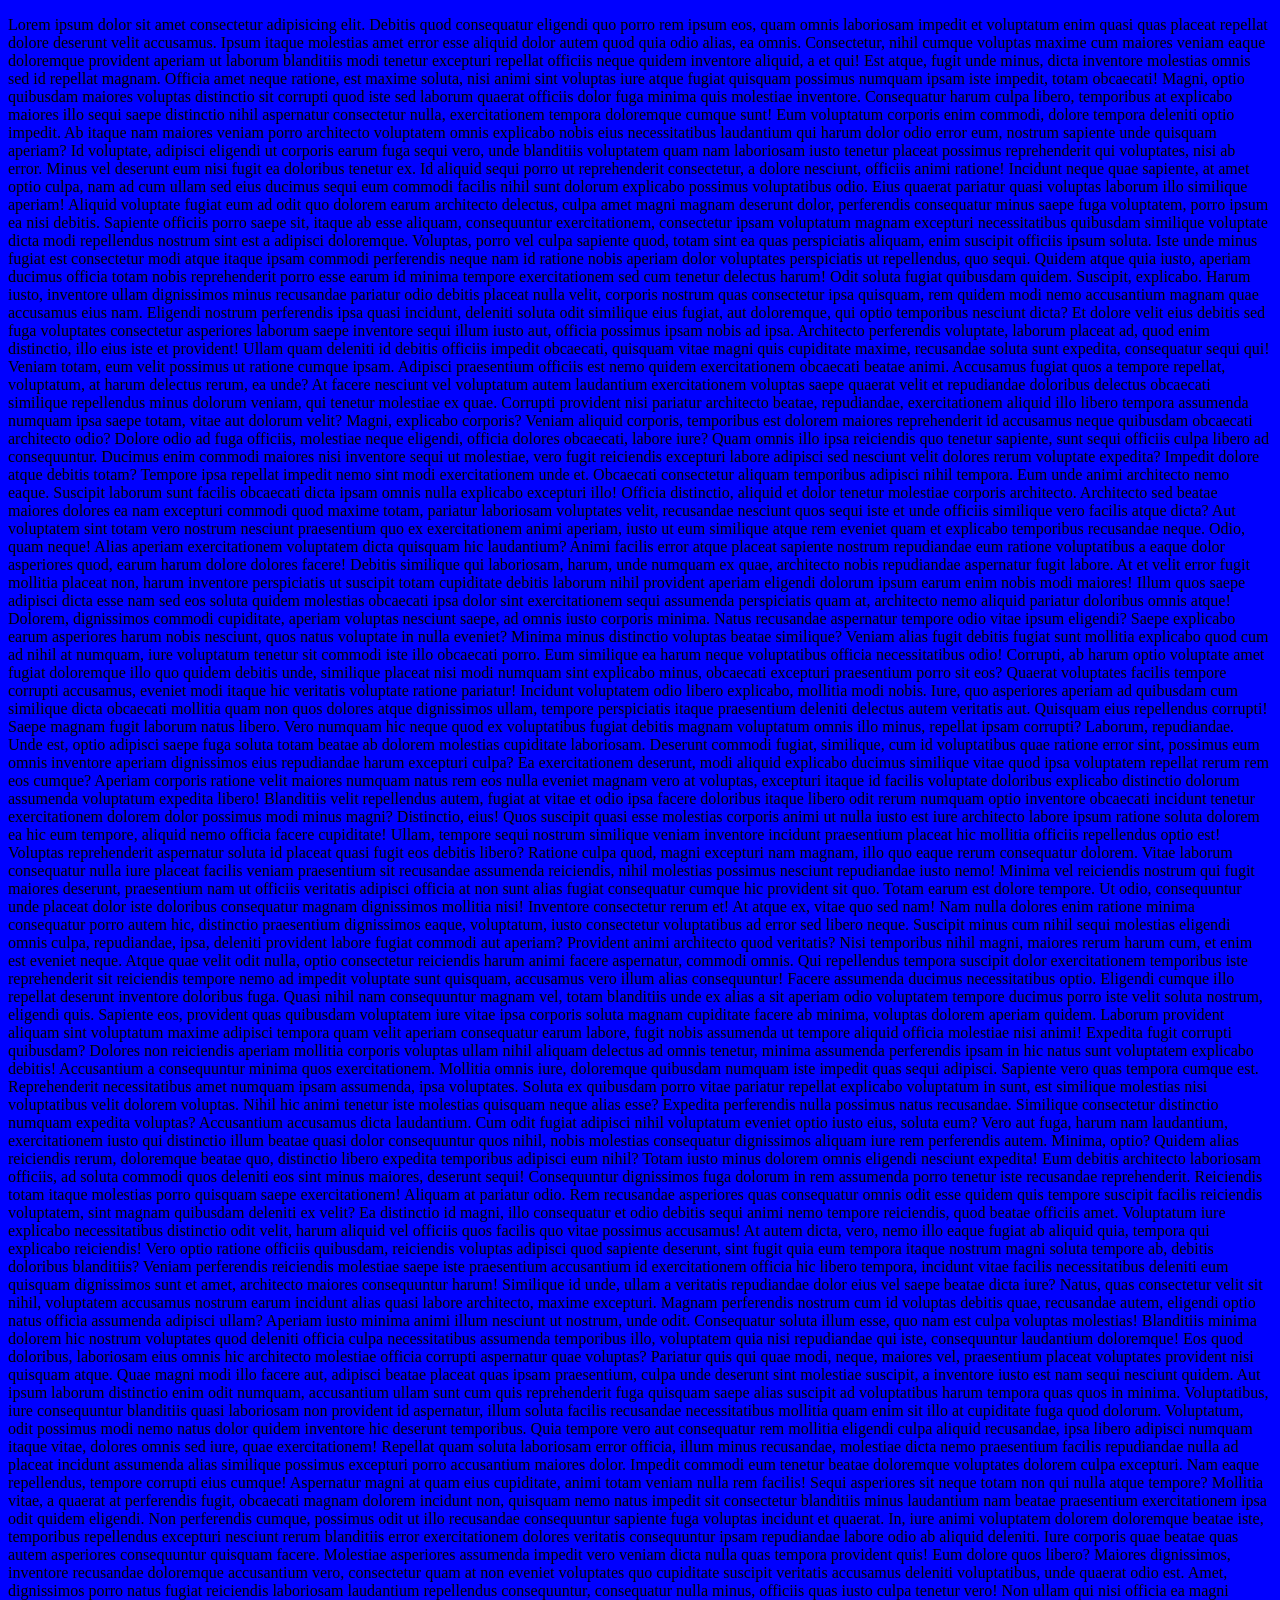
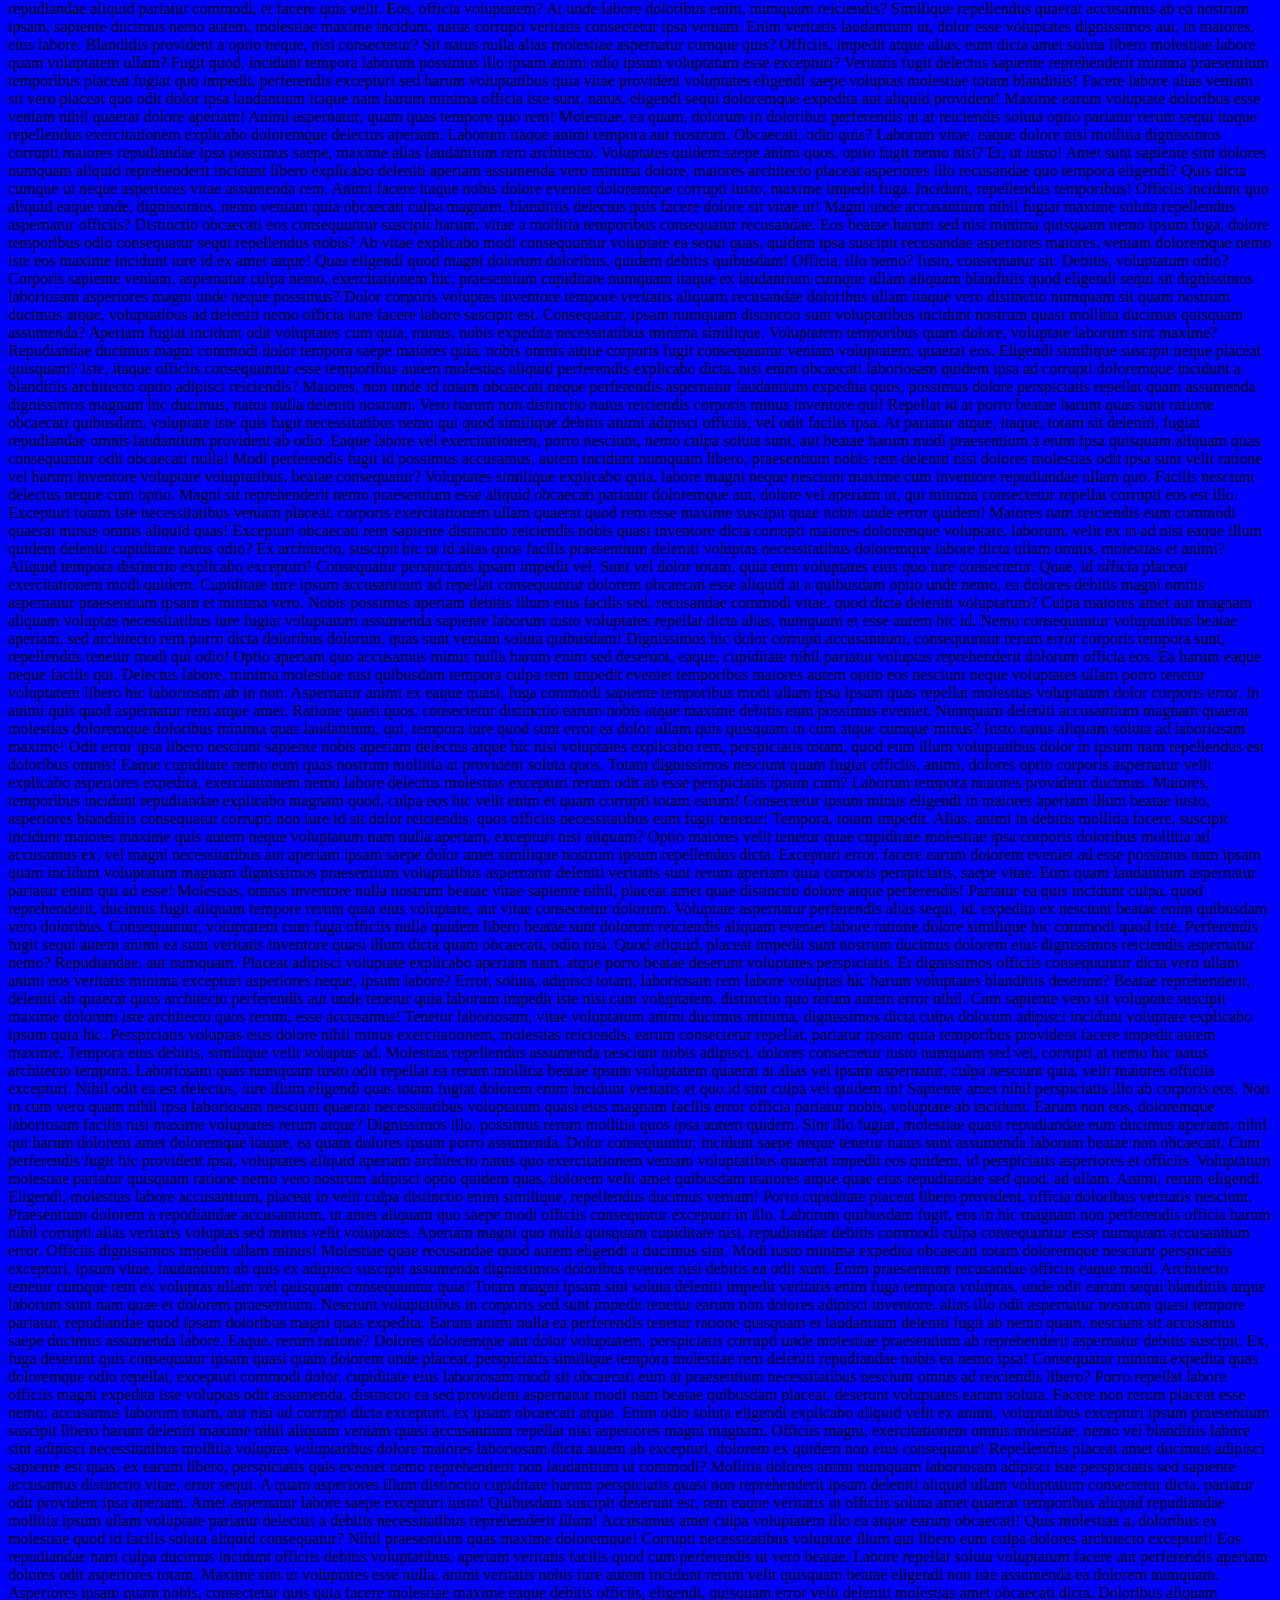
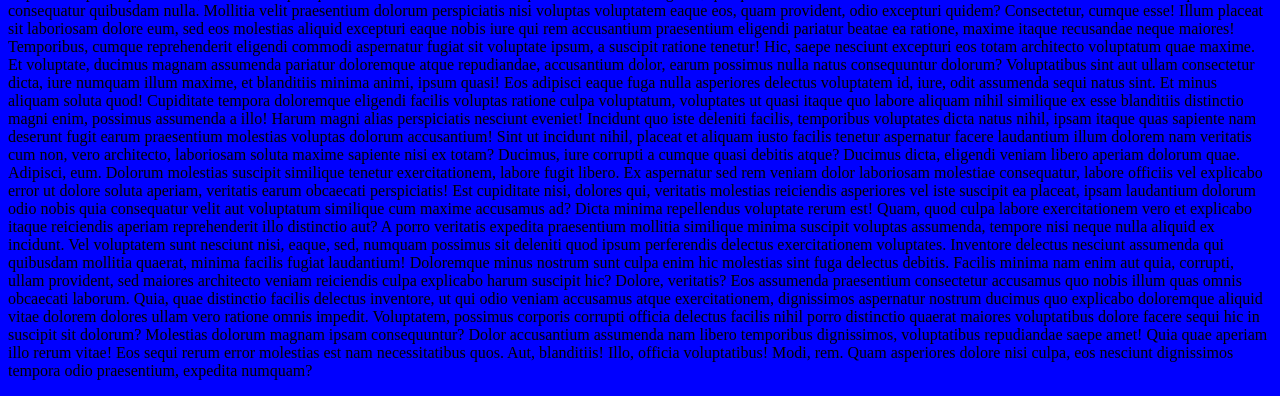
<file: background/index.html>
<!DOCTYPE html>
<html lang="en">
<head>
    <meta charset="UTF-8">
    <meta name="viewport" content="width=device-width, initial-scale=1.0">
    <title>background</title>
    <link rel="stylesheet" href="style.css">
</head>
<body>
    <p>Lorem ipsum dolor sit amet consectetur adipisicing elit. Debitis quod consequatur eligendi quo porro rem ipsum eos, quam omnis laboriosam impedit et voluptatum enim quasi quas placeat repellat dolore deserunt velit accusamus. Ipsum itaque molestias amet error esse aliquid dolor autem quod quia odio alias, ea omnis. Consectetur, nihil cumque voluptas maxime cum maiores veniam eaque doloremque provident aperiam ut laborum blanditiis modi tenetur excepturi repellat officiis neque quidem inventore aliquid, a et qui! Est atque, fugit unde minus, dicta inventore molestias omnis sed id repellat magnam. Officia amet neque ratione, est maxime soluta, nisi animi sint voluptas iure atque fugiat quisquam possimus numquam ipsam iste impedit, totam obcaecati! Magni, optio quibusdam maiores voluptas distinctio sit corrupti quod iste sed laborum quaerat officiis dolor fuga minima quis molestiae inventore. Consequatur harum culpa libero, temporibus at explicabo maiores illo sequi saepe distinctio nihil aspernatur consectetur nulla, exercitationem tempora doloremque cumque sunt! Eum voluptatum corporis enim commodi, dolore tempora deleniti optio impedit. Ab itaque nam maiores veniam porro architecto voluptatem omnis explicabo nobis eius necessitatibus laudantium qui harum dolor odio error eum, nostrum sapiente unde quisquam aperiam? Id voluptate, adipisci eligendi ut corporis earum fuga sequi vero, unde blanditiis voluptatem quam nam laboriosam iusto tenetur placeat possimus reprehenderit qui voluptates, nisi ab error. Minus vel deserunt eum nisi fugit ea doloribus tenetur ex. Id aliquid sequi porro ut reprehenderit consectetur, a dolore nesciunt, officiis animi ratione! Incidunt neque quae sapiente, at amet optio culpa, nam ad cum ullam sed eius ducimus sequi eum commodi facilis nihil sunt dolorum explicabo possimus voluptatibus odio. Eius quaerat pariatur quasi voluptas laborum illo similique aperiam! Aliquid voluptate fugiat eum ad odit quo dolorem earum architecto delectus, culpa amet magni magnam deserunt dolor, perferendis consequatur minus saepe fuga voluptatem, porro ipsum ea nisi debitis. Sapiente officiis porro saepe sit, itaque ab esse aliquam, consequuntur exercitationem, consectetur ipsam voluptatum magnam excepturi necessitatibus quibusdam similique voluptate dicta modi repellendus nostrum sint est a adipisci doloremque. Voluptas, porro vel culpa sapiente quod, totam sint ea quas perspiciatis aliquam, enim suscipit officiis ipsum soluta. Iste unde minus fugiat est consectetur modi atque itaque ipsam commodi perferendis neque nam id ratione nobis aperiam dolor voluptates perspiciatis ut repellendus, quo sequi. Quidem atque quia iusto, aperiam ducimus officia totam nobis reprehenderit porro esse earum id minima tempore exercitationem sed cum tenetur delectus harum! Odit soluta fugiat quibusdam quidem. Suscipit, explicabo. Harum iusto, inventore ullam dignissimos minus recusandae pariatur odio debitis placeat nulla velit, corporis nostrum quas consectetur ipsa quisquam, rem quidem modi nemo accusantium magnam quae accusamus eius nam. Eligendi nostrum perferendis ipsa quasi incidunt, deleniti soluta odit similique eius fugiat, aut doloremque, qui optio temporibus nesciunt dicta? Et dolore velit eius debitis sed fuga voluptates consectetur asperiores laborum saepe inventore sequi illum iusto aut, officia possimus ipsam nobis ad ipsa. Architecto perferendis voluptate, laborum placeat ad, quod enim distinctio, illo eius iste et provident! Ullam quam deleniti id debitis officiis impedit obcaecati, quisquam vitae magni quis cupiditate maxime, recusandae soluta sunt expedita, consequatur sequi qui! Veniam totam, eum velit possimus ut ratione cumque ipsam. Adipisci praesentium officiis est nemo quidem exercitationem obcaecati beatae animi. Accusamus fugiat quos a tempore repellat, voluptatum, at harum delectus rerum, ea unde? At facere nesciunt vel voluptatum autem laudantium exercitationem voluptas saepe quaerat velit et repudiandae doloribus delectus obcaecati similique repellendus minus dolorum veniam, qui tenetur molestiae ex quae. Corrupti provident nisi pariatur architecto beatae, repudiandae, exercitationem aliquid illo libero tempora assumenda numquam ipsa saepe totam, vitae aut dolorum velit? Magni, explicabo corporis? Veniam aliquid corporis, temporibus est dolorem maiores reprehenderit id accusamus neque quibusdam obcaecati architecto odio? Dolore odio ad fuga officiis, molestiae neque eligendi, officia dolores obcaecati, labore iure? Quam omnis illo ipsa reiciendis quo tenetur sapiente, sunt sequi officiis culpa libero ad consequuntur. Ducimus enim commodi maiores nisi inventore sequi ut molestiae, vero fugit reiciendis excepturi labore adipisci sed nesciunt velit dolores rerum voluptate expedita? Impedit dolore atque debitis totam? Tempore ipsa repellat impedit nemo sint modi exercitationem unde et. Obcaecati consectetur aliquam temporibus adipisci nihil tempora. Eum unde animi architecto nemo eaque. Suscipit laborum sunt facilis obcaecati dicta ipsam omnis nulla explicabo excepturi illo! Officia distinctio, aliquid et dolor tenetur molestiae corporis architecto. Architecto sed beatae maiores dolores ea nam excepturi commodi quod maxime totam, pariatur laboriosam voluptates velit, recusandae nesciunt quos sequi iste et unde officiis similique vero facilis atque dicta? Aut voluptatem sint totam vero nostrum nesciunt praesentium quo ex exercitationem animi aperiam, iusto ut eum similique atque rem eveniet quam et explicabo temporibus recusandae neque. Odio, quam neque! Alias aperiam exercitationem voluptatem dicta quisquam hic laudantium? Animi facilis error atque placeat sapiente nostrum repudiandae eum ratione voluptatibus a eaque dolor asperiores quod, earum harum dolore dolores facere! Debitis similique qui laboriosam, harum, unde numquam ex quae, architecto nobis repudiandae aspernatur fugit labore. At et velit error fugit mollitia placeat non, harum inventore perspiciatis ut suscipit totam cupiditate debitis laborum nihil provident aperiam eligendi dolorum ipsum earum enim nobis modi maiores! Illum quos saepe adipisci dicta esse nam sed eos soluta quidem molestias obcaecati ipsa dolor sint exercitationem sequi assumenda perspiciatis quam at, architecto nemo aliquid pariatur doloribus omnis atque! Dolorem, dignissimos commodi cupiditate, aperiam voluptas nesciunt saepe, ad omnis iusto corporis minima. Natus recusandae aspernatur tempore odio vitae ipsum eligendi? Saepe explicabo earum asperiores harum nobis nesciunt, quos natus voluptate in nulla eveniet? Minima minus distinctio voluptas beatae similique? Veniam alias fugit debitis fugiat sunt mollitia explicabo quod cum ad nihil at numquam, iure voluptatum tenetur sit commodi iste illo obcaecati porro. Eum similique ea harum neque voluptatibus officia necessitatibus odio! Corrupti, ab harum optio voluptate amet fugiat doloremque illo quo quidem debitis unde, similique placeat nisi modi numquam sint explicabo minus, obcaecati excepturi praesentium porro sit eos? Quaerat voluptates facilis tempore corrupti accusamus, eveniet modi itaque hic veritatis voluptate ratione pariatur! Incidunt voluptatem odio libero explicabo, mollitia modi nobis. Iure, quo asperiores aperiam ad quibusdam cum similique dicta obcaecati mollitia quam non quos dolores atque dignissimos ullam, tempore perspiciatis itaque praesentium deleniti delectus autem veritatis aut. Quisquam eius repellendus corrupti! Saepe magnam fugit laborum natus libero. Vero numquam hic neque quod ex voluptatibus fugiat debitis magnam voluptatum omnis illo minus, repellat ipsam corrupti? Laborum, repudiandae. Unde est, optio adipisci saepe fuga soluta totam beatae ab dolorem molestias cupiditate laboriosam. Deserunt commodi fugiat, similique, cum id voluptatibus quae ratione error sint, possimus eum omnis inventore aperiam dignissimos eius repudiandae harum excepturi culpa? Ea exercitationem deserunt, modi aliquid explicabo ducimus similique vitae quod ipsa voluptatem repellat rerum rem eos cumque? Aperiam corporis ratione velit maiores numquam natus rem eos nulla eveniet magnam vero at voluptas, excepturi itaque id facilis voluptate doloribus explicabo distinctio dolorum assumenda voluptatum expedita libero! Blanditiis velit repellendus autem, fugiat at vitae et odio ipsa facere doloribus itaque libero odit rerum numquam optio inventore obcaecati incidunt tenetur exercitationem dolorem dolor possimus modi minus magni? Distinctio, eius! Quos suscipit quasi esse molestias corporis animi ut nulla iusto est iure architecto labore ipsum ratione soluta dolorem ea hic eum tempore, aliquid nemo officia facere cupiditate! Ullam, tempore sequi nostrum similique veniam inventore incidunt praesentium placeat hic mollitia officiis repellendus optio est! Voluptas reprehenderit aspernatur soluta id placeat quasi fugit eos debitis libero? Ratione culpa quod, magni excepturi nam magnam, illo quo eaque rerum consequatur dolorem. Vitae laborum consequatur nulla iure placeat facilis veniam praesentium sit recusandae assumenda reiciendis, nihil molestias possimus nesciunt repudiandae iusto nemo! Minima vel reiciendis nostrum qui fugit maiores deserunt, praesentium nam ut officiis veritatis adipisci officia at non sunt alias fugiat consequatur cumque hic provident sit quo. Totam earum est dolore tempore. Ut odio, consequuntur unde placeat dolor iste doloribus consequatur magnam dignissimos mollitia nisi! Inventore consectetur rerum et! At atque ex, vitae quo sed nam! Nam nulla dolores enim ratione minima consequatur porro autem hic, distinctio praesentium dignissimos eaque, voluptatum, iusto consectetur voluptatibus ad error sed libero neque. Suscipit minus cum nihil sequi molestias eligendi omnis culpa, repudiandae, ipsa, deleniti provident labore fugiat commodi aut aperiam? Provident animi architecto quod veritatis? Nisi temporibus nihil magni, maiores rerum harum cum, et enim est eveniet neque. Atque quae velit odit nulla, optio consectetur reiciendis harum animi facere aspernatur, commodi omnis. Qui repellendus tempora suscipit dolor exercitationem temporibus iste reprehenderit sit reiciendis tempore nemo ad impedit voluptate sunt quisquam, accusamus vero illum alias consequuntur! Facere assumenda ducimus necessitatibus optio. Eligendi cumque illo repellat deserunt inventore doloribus fuga. Quasi nihil nam consequuntur magnam vel, totam blanditiis unde ex alias a sit aperiam odio voluptatem tempore ducimus porro iste velit soluta nostrum, eligendi quis. Sapiente eos, provident quas quibusdam voluptatem iure vitae ipsa corporis soluta magnam cupiditate facere ab minima, voluptas dolorem aperiam quidem. Laborum provident aliquam sint voluptatum maxime adipisci tempora quam velit aperiam consequatur earum labore, fugit nobis assumenda ut tempore aliquid officia molestiae nisi animi! Expedita fugit corrupti quibusdam? Dolores non reiciendis aperiam mollitia corporis voluptas ullam nihil aliquam delectus ad omnis tenetur, minima assumenda perferendis ipsam in hic natus sunt voluptatem explicabo debitis! Accusantium a consequuntur minima quos exercitationem. Mollitia omnis iure, doloremque quibusdam numquam iste impedit quas sequi adipisci. Sapiente vero quas tempora cumque est. Reprehenderit necessitatibus amet numquam ipsam assumenda, ipsa voluptates. Soluta ex quibusdam porro vitae pariatur repellat explicabo voluptatum in sunt, est similique molestias nisi voluptatibus velit dolorem voluptas. Nihil hic animi tenetur iste molestias quisquam neque alias esse? Expedita perferendis nulla possimus natus recusandae. Similique consectetur distinctio numquam expedita voluptas? Accusantium accusamus dicta laudantium. Cum odit fugiat adipisci nihil voluptatum eveniet optio iusto eius, soluta eum? Vero aut fuga, harum nam laudantium, exercitationem iusto qui distinctio illum beatae quasi dolor consequuntur quos nihil, nobis molestias consequatur dignissimos aliquam iure rem perferendis autem. Minima, optio? Quidem alias reiciendis rerum, doloremque beatae quo, distinctio libero expedita temporibus adipisci eum nihil? Totam iusto minus dolorem omnis eligendi nesciunt expedita! Eum debitis architecto laboriosam officiis, ad soluta commodi quos deleniti eos sint minus maiores, deserunt sequi! Consequuntur dignissimos fuga dolorum in rem assumenda porro tenetur iste recusandae reprehenderit. Reiciendis totam itaque molestias porro quisquam saepe exercitationem! Aliquam at pariatur odio. Rem recusandae asperiores quas consequatur omnis odit esse quidem quis tempore suscipit facilis reiciendis voluptatem, sint magnam quibusdam deleniti ex velit? Ea distinctio id magni, illo consequatur et odio debitis sequi animi nemo tempore reiciendis, quod beatae officiis amet. Voluptatum iure explicabo necessitatibus distinctio odit velit, harum aliquid vel officiis quos facilis quo vitae possimus accusamus! At autem dicta, vero, nemo illo eaque fugiat ab aliquid quia, tempora qui explicabo reiciendis! Vero optio ratione officiis quibusdam, reiciendis voluptas adipisci quod sapiente deserunt, sint fugit quia eum tempora itaque nostrum magni soluta tempore ab, debitis doloribus blanditiis? Veniam perferendis reiciendis molestiae saepe iste praesentium accusantium id exercitationem officia hic libero tempora, incidunt vitae facilis necessitatibus deleniti eum quisquam dignissimos sunt et amet, architecto maiores consequuntur harum! Similique id unde, ullam a veritatis repudiandae dolor eius vel saepe beatae dicta iure? Natus, quas consectetur velit sit nihil, voluptatem accusamus nostrum earum incidunt alias quasi labore architecto, maxime excepturi. Magnam perferendis nostrum cum id voluptas debitis quae, recusandae autem, eligendi optio natus officia assumenda adipisci ullam? Aperiam iusto minima animi illum nesciunt ut nostrum, unde odit. Consequatur soluta illum esse, quo nam est culpa voluptas molestias! Blanditiis minima dolorem hic nostrum voluptates quod deleniti officia culpa necessitatibus assumenda temporibus illo, voluptatem quia nisi repudiandae qui iste, consequuntur laudantium doloremque! Eos quod doloribus, laboriosam eius omnis hic architecto molestiae officia corrupti aspernatur quae voluptas? Pariatur quis qui quae modi, neque, maiores vel, praesentium placeat voluptates provident nisi quisquam atque. Quae magni modi illo facere aut, adipisci beatae placeat quas ipsam praesentium, culpa unde deserunt sint molestiae suscipit, a inventore iusto est nam sequi nesciunt quidem. Aut ipsum laborum distinctio enim odit numquam, accusantium ullam sunt cum quis reprehenderit fuga quisquam saepe alias suscipit ad voluptatibus harum tempora quas quos in minima. Voluptatibus, iure consequuntur blanditiis quasi laboriosam non provident id aspernatur, illum soluta facilis recusandae necessitatibus mollitia quam enim sit illo at cupiditate fuga quod dolorum. Voluptatum, odit possimus modi nemo natus dolor quidem inventore hic deserunt temporibus. Quia tempore vero aut consequatur rem mollitia eligendi culpa aliquid recusandae, ipsa libero adipisci numquam itaque vitae, dolores omnis sed iure, quae exercitationem! Repellat quam soluta laboriosam error officia, illum minus recusandae, molestiae dicta nemo praesentium facilis repudiandae nulla ad placeat incidunt assumenda alias similique possimus excepturi porro accusantium maiores dolor. Impedit commodi eum tenetur beatae doloremque voluptates dolorem culpa excepturi. Nam eaque repellendus, tempore corrupti eius cumque! Aspernatur magni at quam eius cupiditate, animi totam veniam nulla rem facilis! Sequi asperiores sit neque totam non qui nulla atque tempore? Mollitia vitae, a quaerat at perferendis fugit, obcaecati magnam dolorem incidunt non, quisquam nemo natus impedit sit consectetur blanditiis minus laudantium nam beatae praesentium exercitationem ipsa odit quidem eligendi. Non perferendis cumque, possimus odit ut illo recusandae consequuntur sapiente fuga voluptas incidunt et quaerat. In, iure animi voluptatem dolorem doloremque beatae iste, temporibus repellendus excepturi nesciunt rerum blanditiis error exercitationem dolores veritatis consequuntur ipsam repudiandae labore odio ab aliquid deleniti. Iure corporis quae beatae quas autem asperiores consequuntur quisquam facere. Molestiae asperiores assumenda impedit vero veniam dicta nulla quas tempora provident quis! Eum dolore quos libero? Maiores dignissimos, inventore recusandae doloremque accusantium vero, consectetur quam at non eveniet voluptates quo cupiditate suscipit veritatis accusamus deleniti voluptatibus, unde quaerat odio est. Amet, dignissimos porro natus fugiat reiciendis laboriosam laudantium repellendus consequuntur, consequatur nulla minus, officiis quas iusto culpa tenetur vero! Non ullam qui nisi officia ea magni repudiandae aliquid pariatur commodi, et facere quis velit. Eos, officia voluptatem? At unde labore doloribus enim, numquam reiciendis? Similique repellendus quaerat accusamus ab ea nostrum ipsam, sapiente ducimus nemo autem, molestiae maxime incidunt, natus corrupti veritatis consectetur ipsa veniam. Enim veritatis laudantium ut, dolor esse voluptates dignissimos aut, in maiores, eius labore. Blanditiis provident a optio neque, nisi consectetur? Sit natus nulla alias molestiae aspernatur cumque quis? Officiis, impedit atque alias, eum dicta amet soluta libero molestiae labore quam voluptatem ullam? Fugit quod, incidunt tempora laborum possimus illo ipsam animi odio ipsum voluptatum esse excepturi? Veritatis fugit delectus sapiente reprehenderit minima praesentium temporibus placeat fugiat quo impedit, perferendis excepturi sed harum voluptatibus quia vitae provident voluptates eligendi saepe voluptas molestiae totam blanditiis! Facere labore alias veniam sit vero placeat quo odit dolor ipsa laudantium itaque nam harum minima officia iste sunt, natus, eligendi sequi doloremque expedita aut aliquid provident! Maxime earum voluptate doloribus esse veniam nihil quaerat dolore aperiam! Animi aspernatur, quam quas tempore quo rem! Molestiae, ea quam, dolorum in doloribus perferendis ut at reiciendis soluta optio pariatur rerum sequi itaque repellendus exercitationem explicabo doloremque delectus aperiam. Laborum itaque animi tempora aut nostrum. Obcaecati, odio quis? Laborum vitae, eaque dolore nisi mollitia dignissimos corrupti maiores repudiandae ipsa possimus saepe, maxime alias laudantium rem architecto. Voluptates quidem saepe animi quos, optio fugit nemo nisi? Et, ut iusto! Amet sunt sapiente sint dolores numquam aliquid reprehenderit incidunt libero explicabo deleniti aperiam assumenda vero minima dolore, maiores architecto placeat asperiores illo recusandae quo tempora eligendi? Quis dicta cumque ut neque asperiores vitae assumenda rem. Animi facere itaque nobis dolore eveniet doloremque corrupti iusto, maxime impedit fuga. Incidunt, repellendus temporibus! Officiis incidunt quo aliquid eaque unde, dignissimos, nemo veniam quia obcaecati culpa magnam, blanditiis delectus quis facere dolore sit vitae ut! Magni unde accusantium nihil fugiat maxime soluta repellendus aspernatur officiis? Distinctio obcaecati eos consequuntur suscipit harum, vitae a mollitia temporibus consequatur recusandae. Eos beatae harum sed nisi minima quisquam nemo ipsum fuga, dolore temporibus odio consequatur sequi repellendus nobis? Ab vitae explicabo modi consequuntur voluptate ea sequi quas, quidem ipsa suscipit recusandae asperiores maiores, veniam doloremque nemo iste eos maxime incidunt iure id ex amet atque! Quas eligendi quod magni dolorum doloribus, quidem debitis quibusdam! Officia, illo nemo? Iusto, consequatur sit. Debitis, voluptatum odio? Corporis sapiente veniam, aspernatur culpa nemo, exercitationem hic, praesentium cupiditate numquam itaque ex laudantium cumque ullam aliquam blanditiis quod eligendi sequi sit dignissimos laboriosam asperiores magni unde neque possimus? Dolor corporis voluptas inventore tempore veritatis aliquam recusandae doloribus ullam itaque vero distinctio numquam sit quam nostrum ducimus atque, voluptatibus ad deleniti nemo officia iure facere labore suscipit est. Consequatur, ipsam numquam distinctio sunt voluptatibus incidunt nostrum quasi mollitia ducimus quisquam assumenda? Aperiam fugiat incidunt odit voluptates cum quia, minus, nobis expedita necessitatibus minima similique. Voluptatem temporibus quam dolore, voluptate laborum sint maxime? Repudiandae ducimus magni commodi dolor tempora saepe maiores quia, nobis omnis atque corporis fugit consequuntur veniam voluptatem, quaerat eos. Eligendi similique suscipit neque placeat quisquam? Iste, itaque officiis consequuntur esse temporibus autem molestias aliquid perferendis explicabo dicta, nisi enim obcaecati laboriosam quidem ipsa ad corrupti doloremque incidunt a blanditiis architecto optio adipisci reiciendis? Maiores, non unde id totam obcaecati neque perferendis aspernatur laudantium expedita quos, possimus dolore perspiciatis repellat quam assumenda dignissimos magnam hic ducimus, natus nulla deleniti nostrum. Vero harum non distinctio natus reiciendis corporis minus inventore qui! Repellat id at porro beatae harum quas sunt ratione obcaecati quibusdam, voluptate iste quis fugit necessitatibus nemo qui quod similique debitis animi adipisci officiis, vel odit facilis ipsa. At pariatur atque, itaque, totam sit deleniti, fugiat repudiandae omnis laudantium provident ab odio. Eaque labore vel exercitationem, porro nesciunt, nemo culpa soluta sunt, aut beatae harum modi praesentium a enim ipsa quisquam aliquam quas consequuntur odit obcaecati nulla! Modi perferendis fugit id possimus accusamus, autem incidunt numquam libero, praesentium nobis rem deleniti nisi dolores molestias odit ipsa sunt velit ratione vel harum inventore voluptate voluptatibus, beatae consequatur? Voluptates similique explicabo quia, labore magni neque nesciunt maxime cum inventore repudiandae ullam quo. Facilis nesciunt delectus neque cum optio. Magni sit reprehenderit nemo praesentium esse aliquid obcaecati pariatur doloremque aut, dolore vel aperiam ut, qui minima consectetur repellat corrupti eos est illo. Excepturi totam iste necessitatibus veniam placeat, corporis exercitationem ullam quaerat quod rem esse maxime suscipit quae nobis unde error quidem! Maiores nam reiciendis eum commodi quaerat minus omnis aliquid quas! Excepturi obcaecati rem sapiente distinctio reiciendis nobis quasi inventore dicta corrupti maiores doloremque voluptate, laborum, velit ex in ad nisi eaque illum quidem deleniti cupiditate natus odio? Ex architecto, suscipit hic ut id alias quos facilis praesentium deleniti voluptas necessitatibus doloremque labore dicta ullam omnis, molestias et animi? Aliquid tempora distinctio explicabo excepturi! Consequatur perspiciatis ipsam impedit vel. Sunt vel dolor totam, quia eum voluptates eius quo iure consectetur. Quae, id officia placeat exercitationem modi quidem. Cupiditate iure ipsum accusantium ad repellat consequuntur dolorem obcaecati esse aliquid at a quibusdam optio unde nemo, ea dolores debitis magni omnis aspernatur praesentium ipsam et minima vero. Nobis possimus aperiam debitis illum eius facilis sed, recusandae commodi vitae, quod dicta deleniti voluptatum? Culpa maiores amet aut magnam aliquam voluptas necessitatibus iure fugiat voluptatum assumenda sapiente laborum iusto voluptates repellat dicta alias, numquam et esse autem hic id. Nemo consequuntur voluptatibus beatae aperiam, sed architecto rem porro dicta doloribus dolorum, quas sunt veniam soluta quibusdam! Dignissimos hic dolor corrupti accusantium, consequuntur rerum error corporis tempora sunt, repellendus tenetur modi qui odio! Optio aperiam quo accusamus minus nulla harum enim sed deserunt, eaque, cupiditate nihil pariatur voluptas reprehenderit dolorum officia eos. Ea harum eaque neque facilis qui. Delectus labore, minima molestiae nisi quibusdam tempora culpa rem impedit eveniet temporibus maiores autem optio eos nesciunt neque voluptates ullam porro tenetur voluptatem libero hic laboriosam ab in non. Aspernatur animi ex eaque quasi, fuga commodi sapiente temporibus modi ullam ipsa ipsam quas repellat molestias voluptatum dolor corporis error. In animi quis quod aspernatur rem atque amet. Ratione quasi quos, consectetur distinctio earum nobis atque maxime debitis eum possimus eveniet. Numquam deleniti accusantium magnam quaerat molestias doloremque doloribus minima quas laudantium, qui, tempora iure quod sunt error ea dolor ullam quis quisquam in cum atque cumque minus? Iusto natus aliquam soluta ad laboriosam maxime! Odit error ipsa libero nesciunt sapiente nobis aperiam delectus atque hic nisi voluptates explicabo rem, perspiciatis totam, quod eum illum voluptatibus dolor in ipsum nam repellendus est doloribus omnis! Eaque cupiditate nemo eum quas nostrum mollitia at provident soluta quos. Totam dignissimos nesciunt quam fugiat officiis, animi, dolores optio corporis aspernatur velit explicabo asperiores expedita, exercitationem nemo labore delectus molestias excepturi rerum odit ab esse perspiciatis ipsum cum? Laborum tempora maiores provident ducimus. Maiores, temporibus incidunt repudiandae explicabo magnam quod, culpa eos hic velit enim et quam corrupti totam earum! Consectetur ipsum minus eligendi in maiores aperiam illum beatae iusto, asperiores blanditiis consequatur corrupti non iure id sit dolor reiciendis, quos officiis necessitatibus eum fugit tenetur! Tempora, totam impedit. Alias, animi in debitis mollitia facere, suscipit incidunt maiores maxime quis autem neque voluptatum nam nulla aperiam, excepturi nisi aliquam? Optio maiores velit tenetur quae cupiditate molestiae ipsa corporis doloribus mollitia ad accusamus ex, vel magni necessitatibus aut aperiam ipsam saepe dolor amet similique nostrum ipsum repellendus dicta. Excepturi error, facere earum dolorem eveniet ad esse possimus nam ipsam quam incidunt voluptatum magnam dignissimos praesentium voluptatibus aspernatur deleniti veritatis sunt rerum aperiam quia corporis perspiciatis, saepe vitae. Eum quam laudantium aspernatur pariatur enim qui ad esse! Molestias, omnis inventore nulla nostrum beatae vitae sapiente nihil, placeat amet quae distinctio dolore atque perferendis! Pariatur ea quis incidunt culpa, quod reprehenderit, ducimus fugit aliquam tempore rerum quia eius voluptate, aut vitae consectetur dolorum. Voluptate aspernatur perferendis alias sequi, id, expedita ex nesciunt beatae enim quibusdam vero doloribus. Consequuntur, voluptatem cum fuga officiis nulla quidem libero beatae sunt dolorum reiciendis aliquam eveniet labore ratione dolore similique hic commodi quod iste. Perferendis fugit sequi autem animi ea sunt veritatis inventore quasi illum dicta quam obcaecati, odio nisi. Quod aliquid, placeat impedit sunt nostrum ducimus dolorem eius dignissimos reiciendis aspernatur nemo? Repudiandae, aut numquam. Placeat adipisci voluptate explicabo aperiam nam, atque porro beatae deserunt voluptates perspiciatis. Et dignissimos officiis consequuntur dicta vero ullam animi eos veritatis minima excepturi asperiores neque, ipsum labore? Error, soluta, adipisci totam, laboriosam rem labore voluptas hic harum voluptates blanditiis deserunt? Beatae reprehenderit, deleniti ab quaerat quos architecto perferendis aut unde tenetur quia laborum impedit iste nisi cum voluptatem, distinctio quo rerum autem error nihil. Cum sapiente vero sit voluptate suscipit maxime dolorum iste architecto quos rerum, esse accusamus! Tenetur laboriosam, vitae voluptatum animi ducimus minima, dignissimos dicta culpa dolorum adipisci incidunt voluptate explicabo ipsum quia hic. Perspiciatis voluptas eius dolore nihil minus exercitationem, molestias reiciendis, earum consectetur repellat, pariatur ipsam quia temporibus provident facere impedit autem maxime. Tempora eius debitis, similique velit voluptas ad. Molestias repellendus assumenda nesciunt nobis adipisci, dolores consectetur iusto numquam sed vel, corrupti at nemo hic natus architecto tempora. Laboriosam quas numquam iusto odit repellat ea rerum mollitia beatae ipsum voluptatem quaerat at alias vel ipsam aspernatur, culpa nesciunt quia, velit maiores officiis excepturi. Nihil odit ea est delectus, iure illum eligendi quas totam fugiat dolorem enim incidunt veritatis et quo id sint culpa vel quidem in! Sapiente amet nihil perspiciatis illo ab corporis eos. Non in cum vero quam nihil ipsa laboriosam nesciunt quaerat necessitatibus voluptatum quasi eius magnam facilis error officia pariatur nobis, voluptate ab incidunt. Earum non eos, doloremque laboriosam facilis nisi maxime voluptates rerum atque? Dignissimos illo, possimus rerum mollitia quos ipsa autem quidem. Sint illo fugiat, molestiae quasi repudiandae eum ducimus aperiam, nihil qui harum dolorem amet doloremque itaque, ea quam dolores ipsum porro assumenda. Dolor consequuntur, incidunt saepe neque tenetur natus sunt assumenda laborum beatae non obcaecati. Cum perferendis fugit hic provident ipsa, voluptates aliquid aperiam architecto natus quo exercitationem veniam voluptatibus quaerat impedit eos quidem, id perspiciatis asperiores et officiis. Voluptatum molestiae pariatur quisquam ratione nemo vero nostrum adipisci optio quidem quas, dolorem velit amet quibusdam maiores atque quae eius repudiandae sed quod, ad ullam. Animi, rerum eligendi. Eligendi, molestias labore accusantium, placeat in velit culpa distinctio enim similique, repellendus ducimus veniam! Porro cupiditate placeat libero provident, officia doloribus veritatis nesciunt. Praesentium dolorem a repudiandae accusantium, ut amet aliquam quo saepe modi officiis consequatur excepturi in illo. Laborum quibusdam fugit, eos in hic magnam non perferendis officia harum nihil corrupti alias veritatis voluptas sed minus velit voluptates. Aperiam magni quo nulla quisquam cupiditate nisi, repudiandae debitis commodi culpa consequuntur esse numquam accusantium error. Officiis dignissimos impedit ullam minus! Molestiae quae recusandae quod autem eligendi a ducimus sint. Modi iusto minima expedita obcaecati totam doloremque nesciunt perspiciatis excepturi, ipsum vitae, laudantium ab quis ex adipisci suscipit assumenda dignissimos doloribus eveniet nisi debitis ea odit sunt. Enim praesentium recusandae officiis eaque modi. Architecto tenetur cumque rem ex voluptas ullam vel quisquam consequuntur quia! Totam magni ipsam sint soluta deleniti impedit veritatis enim fuga tempora voluptas, unde odit earum sequi blanditiis atque laborum sunt nam quae et dolorem praesentium. Nesciunt voluptatibus in corporis sed sunt impedit tenetur earum non dolores adipisci inventore, alias illo odit aspernatur nostrum quasi tempore pariatur, repudiandae quod ipsam doloribus magni quas expedita. Earum animi nulla ea perferendis tenetur ratione quisquam et laudantium deleniti fugit ab nemo quam, nesciunt sit accusamus saepe ducimus assumenda labore. Eaque, rerum ratione? Dolores doloremque aut dolor voluptatem, perspiciatis corrupti unde molestiae praesentium ab reprehenderit aspernatur debitis suscipit. Ex, fuga deserunt quis consequatur ipsam quasi quam dolorem unde placeat, perspiciatis similique tempora molestiae rem deleniti repudiandae nobis ea nemo ipsa! Consequatur minima expedita quas doloremque odio repellat, excepturi commodi dolor, cupiditate eius laboriosam modi sit obcaecati eum at praesentium necessitatibus nesciunt omnis ad reiciendis libero? Porro repellat labore officiis magni expedita iste voluptas odit assumenda, distinctio ea sed provident aspernatur modi nam beatae quibusdam placeat, deserunt voluptates earum soluta. Facere non rerum placeat esse nemo, accusamus laborum totam, aut nisi ad corrupti dicta excepturi, ex ipsam obcaecati atque. Enim odio soluta eligendi explicabo aliquid velit ex animi, voluptatibus excepturi ipsum praesentium suscipit libero harum deleniti maxime nihil aliquam veniam quasi accusantium repellat nisi asperiores magni magnam. Officiis magni, exercitationem omnis molestiae, nemo vel blanditiis labore sint adipisci necessitatibus mollitia voluptas voluptatibus dolore maiores laboriosam dicta autem ab excepturi, dolorem ex quidem non eius consequatur! Repellendus placeat amet ducimus adipisci sapiente est quas, ex earum libero, perspiciatis quis eveniet nemo reprehenderit non laudantium ut commodi? Mollitia dolores animi numquam laboriosam adipisci iste perspiciatis sed sapiente accusamus distinctio vitae, error sequi. A quam asperiores illum distinctio cupiditate harum perspiciatis quasi non reprehenderit ipsam deleniti aliquid ullam voluptatum consectetur dicta, pariatur odit provident ipsa aperiam. Amet aspernatur labore saepe excepturi iusto! Quibusdam suscipit deserunt est, rem eaque veritatis ut officiis soluta amet quaerat temporibus aliquid repudiandae mollitia ipsum ullam voluptate pariatur delectus a debitis necessitatibus reprehenderit illum! Accusamus amet culpa voluptatem illo ea atque earum obcaecati! Quis molestias a, doloribus ex molestiae quod id facilis soluta aliquid consequatur? Nihil praesentium quas maxime doloremque! Corrupti necessitatibus voluptate illum qui libero eum culpa dolores architecto excepturi! Eos repudiandae nam culpa ducimus incidunt officiis debitis voluptatibus, aperiam veritatis facilis quod cum perferendis ut vero beatae. Labore repellat soluta voluptatum facere aut perferendis aperiam dolores odit asperiores totam. Maxime sint ut voluptates esse nulla, animi veritatis nobis iure autem incidunt rerum velit quisquam beatae eligendi non iste assumenda ea dolorem numquam. Asperiores ipsam quam nobis, consectetur quis quia facere molestiae maxime eaque debitis officiis, eligendi, quisquam error velit deleniti molestias amet obcaecati dicta. Doloribus aliquam consequatur quibusdam nulla. Mollitia velit praesentium dolorum perspiciatis nisi voluptas voluptatem eaque eos, quam provident, odio excepturi quidem? Consectetur, cumque esse! Illum placeat sit laboriosam dolore eum, sed eos molestias aliquid excepturi eaque nobis iure qui rem accusantium praesentium eligendi pariatur beatae ea ratione, maxime itaque recusandae neque maiores! Temporibus, cumque reprehenderit eligendi commodi aspernatur fugiat sit voluptate ipsum, a suscipit ratione tenetur! Hic, saepe nesciunt excepturi eos totam architecto voluptatum quae maxime. Et voluptate, ducimus magnam assumenda pariatur doloremque atque repudiandae, accusantium dolor, earum possimus nulla natus consequuntur dolorum? Voluptatibus sint aut ullam consectetur dicta, iure numquam illum maxime, et blanditiis minima animi, ipsum quasi! Eos adipisci eaque fuga nulla asperiores delectus voluptatem id, iure, odit assumenda sequi natus sint. Et minus aliquam soluta quod! Cupiditate tempora doloremque eligendi facilis voluptas ratione culpa voluptatum, voluptates ut quasi itaque quo labore aliquam nihil similique ex esse blanditiis distinctio magni enim, possimus assumenda a illo! Harum magni alias perspiciatis nesciunt eveniet! Incidunt quo iste deleniti facilis, temporibus voluptates dicta natus nihil, ipsam itaque quas sapiente nam deserunt fugit earum praesentium molestias voluptas dolorum accusantium! Sint ut incidunt nihil, placeat et aliquam iusto facilis tenetur aspernatur facere laudantium illum dolorem nam veritatis cum non, vero architecto, laboriosam soluta maxime sapiente nisi ex totam? Ducimus, iure corrupti a cumque quasi debitis atque? Ducimus dicta, eligendi veniam libero aperiam dolorum quae. Adipisci, eum. Dolorum molestias suscipit similique tenetur exercitationem, labore fugit libero. Ex aspernatur sed rem veniam dolor laboriosam molestiae consequatur, labore officiis vel explicabo error ut dolore soluta aperiam, veritatis earum obcaecati perspiciatis! Est cupiditate nisi, dolores qui, veritatis molestias reiciendis asperiores vel iste suscipit ea placeat, ipsam laudantium dolorum odio nobis quia consequatur velit aut voluptatum similique cum maxime accusamus ad? Dicta minima repellendus voluptate rerum est! Quam, quod culpa labore exercitationem vero et explicabo itaque reiciendis aperiam reprehenderit illo distinctio aut? A porro veritatis expedita praesentium mollitia similique minima suscipit voluptas assumenda, tempore nisi neque nulla aliquid ex incidunt. Vel voluptatem sunt nesciunt nisi, eaque, sed, numquam possimus sit deleniti quod ipsum perferendis delectus exercitationem voluptates. Inventore delectus nesciunt assumenda qui quibusdam mollitia quaerat, minima facilis fugiat laudantium! Doloremque minus nostrum sunt culpa enim hic molestias sint fuga delectus debitis. Facilis minima nam enim aut quia, corrupti, ullam provident, sed maiores architecto veniam reiciendis culpa explicabo harum suscipit hic? Dolore, veritatis? Eos assumenda praesentium consectetur accusamus quo nobis illum quas omnis obcaecati laborum. Quia, quae distinctio facilis delectus inventore, ut qui odio veniam accusamus atque exercitationem, dignissimos aspernatur nostrum ducimus quo explicabo doloremque aliquid vitae dolorem dolores ullam vero ratione omnis impedit. Voluptatem, possimus corporis corrupti officia delectus facilis nihil porro distinctio quaerat maiores voluptatibus dolore facere sequi hic in suscipit sit dolorum? Molestias dolorum magnam ipsam consequuntur? Dolor accusantium assumenda nam libero temporibus dignissimos, voluptatibus repudiandae saepe amet! Quia quae aperiam illo rerum vitae! Eos sequi rerum error molestias est nam necessitatibus quos. Aut, blanditiis! Illo, officia voluptatibus! Modi, rem. Quam asperiores dolore nisi culpa, eos nesciunt dignissimos tempora odio praesentium, expedita numquam?</p>
</html>
</file>
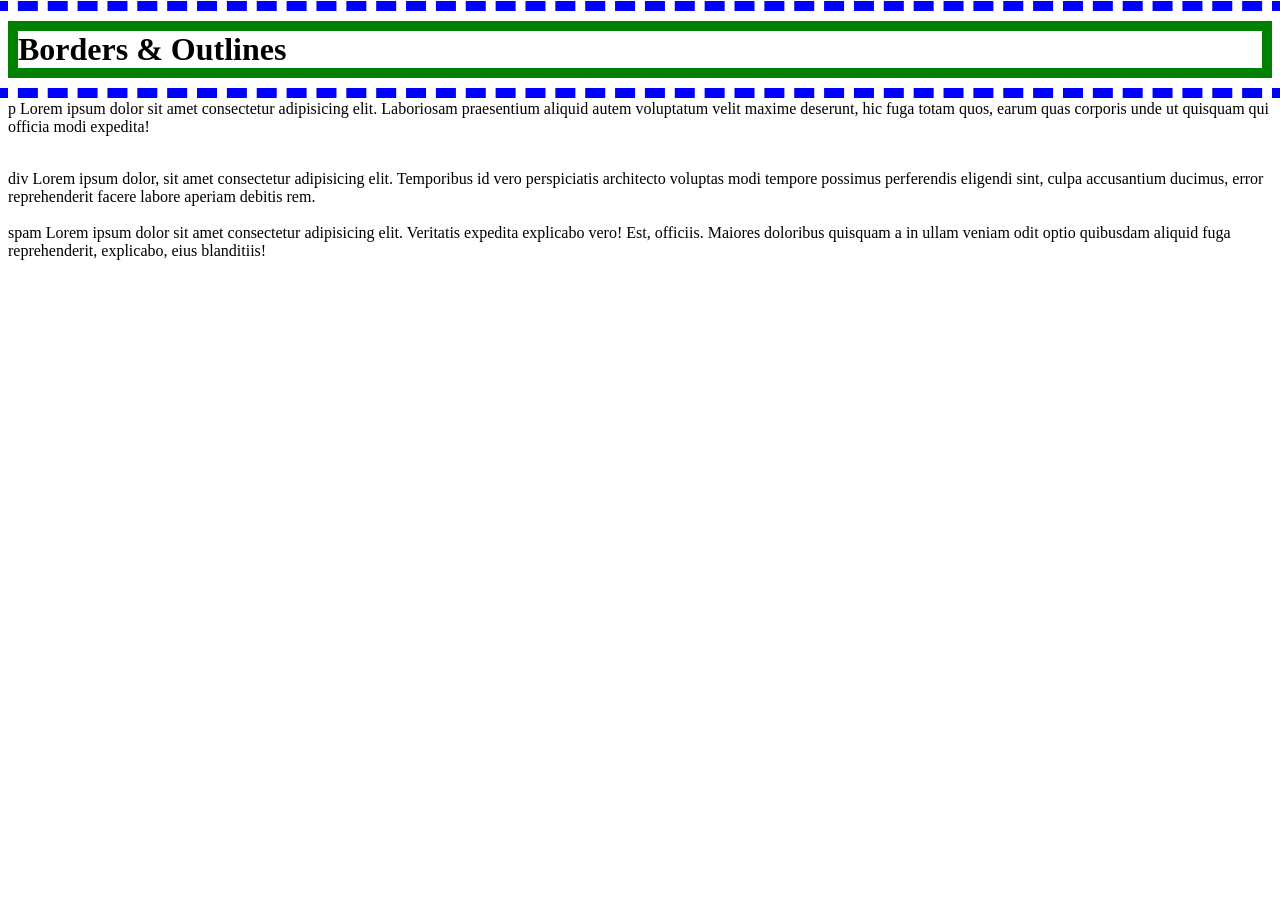
<file: borders_outlines/index.html>
<!doctype html>
<html lang="en">
  <head>
    <meta charset="UTF-8" />
    <meta name="viewport" content="width=device-width, initial-scale=1.0" />
    <title>bordes & outlines</title>
    <link rel="stylesheet" href="style.css" />
  </head>
  <body>
<h1>Borders & Outlines</h1>
<p>p Lorem ipsum dolor sit amet consectetur adipisicing elit. Laboriosam praesentium aliquid autem voluptatum velit maxime deserunt, hic fuga totam quos, earum quas corporis unde ut quisquam qui officia modi expedita!</p>
<br>
<div>
 div Lorem ipsum dolor, sit amet consectetur adipisicing elit. Temporibus id vero perspiciatis architecto voluptas modi tempore possimus perferendis eligendi sint, culpa accusantium ducimus, error reprehenderit facere labore aperiam debitis rem.
</div><br>
<span>
    spam Lorem ipsum dolor sit amet consectetur adipisicing elit. Veritatis expedita explicabo vero! Est, officiis. Maiores doloribus quisquam a in ullam veniam odit optio quibusdam aliquid fuga reprehenderit, explicabo, eius blanditiis!
</span>
  </body>
</html>
</file>
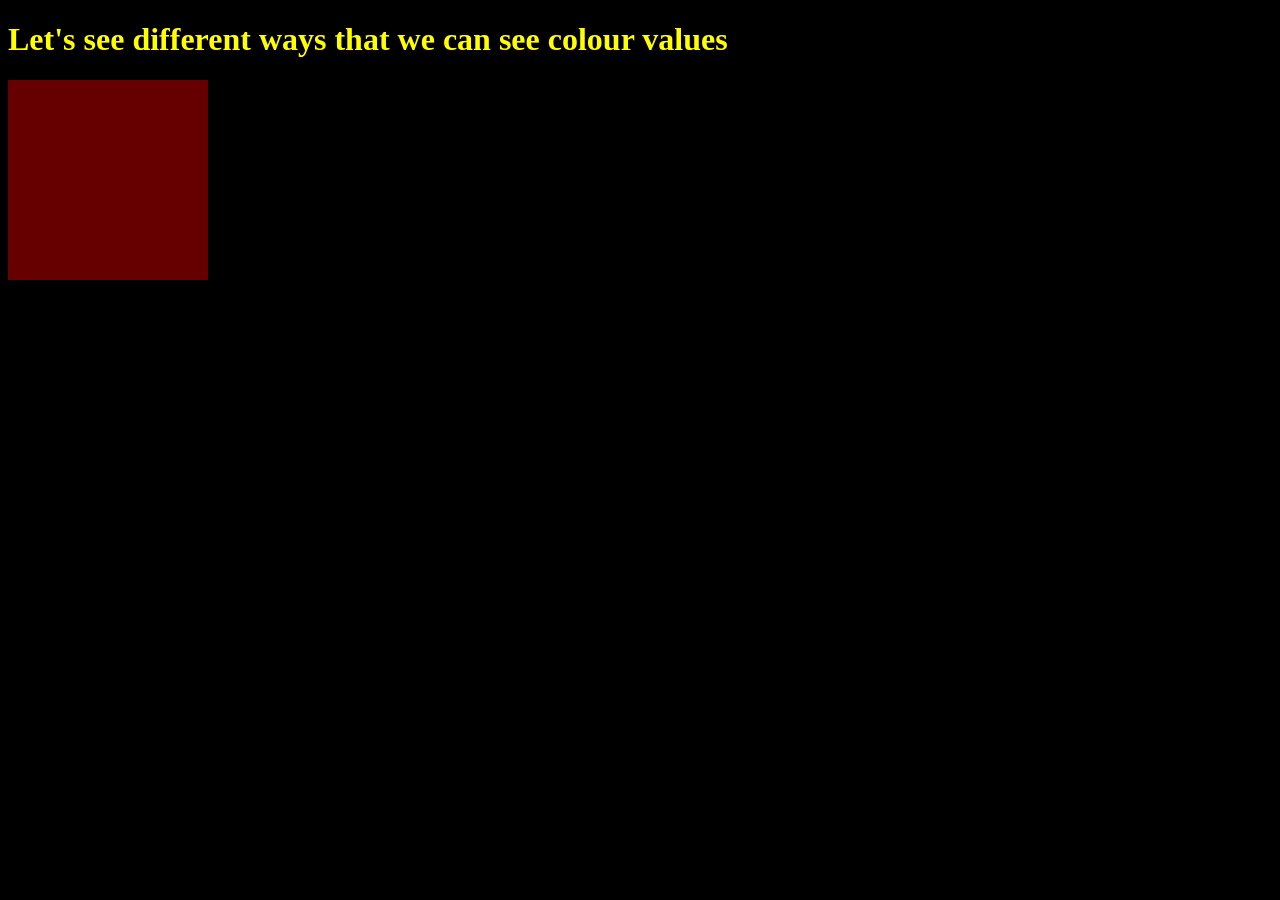
<file: color_and_comments/index.html>
<!DOCTYPE html>
<html lang="en">
<head>
    <meta charset="UTF-8">
    <meta name="viewport" content="width=device-width, initial-scale=1.0">
    <title>Colours and comments</title>
    <link rel="stylesheet" href="style.css">
</head>
<body>
    <h1>Let's see different ways that we can see colour values</h1>
    <div>
       
    </div>


</body>
</html>
</file>
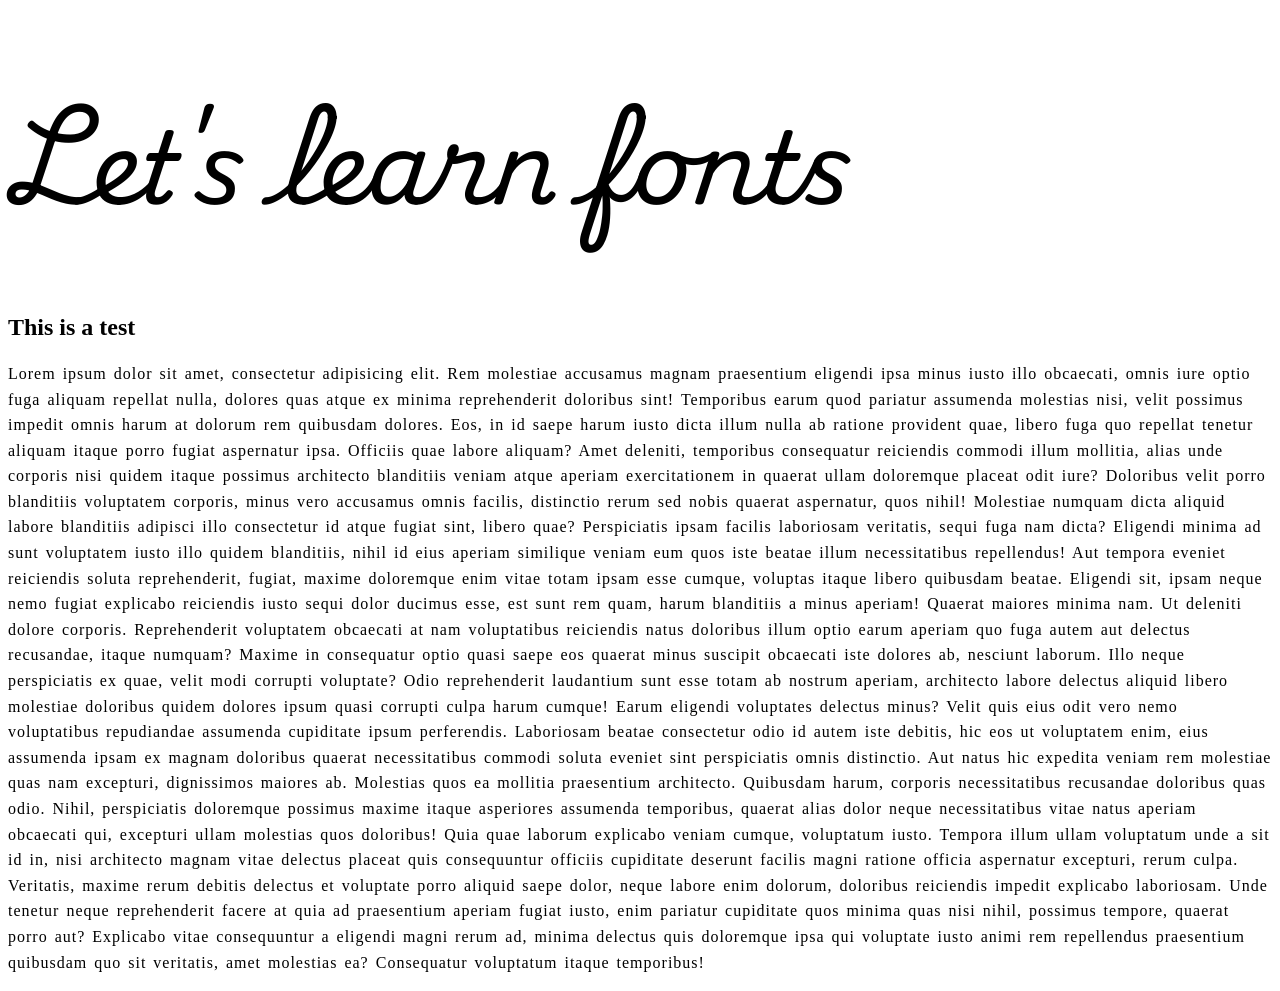
<file: fonts/index.html>
<!DOCTYPE html>
<html lang="en">
<head>
    <meta charset="UTF-8">
    <meta name="viewport" content="width=device-width, initial-scale=1.0">
    <title>Fonts</title>
    <link rel="stylesheet" href="style.css">
    <link href="https://fonts.googleapis.com/css2?family=Playwrite+IE:wght@100..400&display=swap" rel="stylesheet">
</head>
<body>
    <h1>Let's learn fonts</h1>
    <h2>This is a test</h2>
    <p>Lorem ipsum dolor sit amet, consectetur adipisicing elit. Rem molestiae accusamus magnam praesentium eligendi ipsa minus iusto illo obcaecati, omnis iure optio fuga aliquam repellat nulla, dolores quas atque ex minima reprehenderit doloribus sint! Temporibus earum quod pariatur assumenda molestias nisi, velit possimus impedit omnis harum at dolorum rem quibusdam dolores. Eos, in id saepe harum iusto dicta illum nulla ab ratione provident quae, libero fuga quo repellat tenetur aliquam itaque porro fugiat aspernatur ipsa. Officiis quae labore aliquam? Amet deleniti, temporibus consequatur reiciendis commodi illum mollitia, alias unde corporis nisi quidem itaque possimus architecto blanditiis veniam atque aperiam exercitationem in quaerat ullam doloremque placeat odit iure? Doloribus velit porro blanditiis voluptatem corporis, minus vero accusamus omnis facilis, distinctio rerum sed nobis quaerat aspernatur, quos nihil! Molestiae numquam dicta aliquid labore blanditiis adipisci illo consectetur id atque fugiat sint, libero quae? Perspiciatis ipsam facilis laboriosam veritatis, sequi fuga nam dicta? Eligendi minima ad sunt voluptatem iusto illo quidem blanditiis, nihil id eius aperiam similique veniam eum quos iste beatae illum necessitatibus repellendus! Aut tempora eveniet reiciendis soluta reprehenderit, fugiat, maxime doloremque enim vitae totam ipsam esse cumque, voluptas itaque libero quibusdam beatae. Eligendi sit, ipsam neque nemo fugiat explicabo reiciendis iusto sequi dolor ducimus esse, est sunt rem quam, harum blanditiis a minus aperiam! Quaerat maiores minima nam. Ut deleniti dolore corporis. Reprehenderit voluptatem obcaecati at nam voluptatibus reiciendis natus doloribus illum optio earum aperiam quo fuga autem aut delectus recusandae, itaque numquam? Maxime in consequatur optio quasi saepe eos quaerat minus suscipit obcaecati iste dolores ab, nesciunt laborum. Illo neque perspiciatis ex quae, velit modi corrupti voluptate? Odio reprehenderit laudantium sunt esse totam ab nostrum aperiam, architecto labore delectus aliquid libero molestiae doloribus quidem dolores ipsum quasi corrupti culpa harum cumque! Earum eligendi voluptates delectus minus? Velit quis eius odit vero nemo voluptatibus repudiandae assumenda cupiditate ipsum perferendis. Laboriosam beatae consectetur odio id autem iste debitis, hic eos ut voluptatem enim, eius assumenda ipsam ex magnam doloribus quaerat necessitatibus commodi soluta eveniet sint perspiciatis omnis distinctio. Aut natus hic expedita veniam rem molestiae quas nam excepturi, dignissimos maiores ab. Molestias quos ea mollitia praesentium architecto. Quibusdam harum, corporis necessitatibus recusandae doloribus quas odio. Nihil, perspiciatis doloremque possimus maxime itaque asperiores assumenda temporibus, quaerat alias dolor neque necessitatibus vitae natus aperiam obcaecati qui, excepturi ullam molestias quos doloribus! Quia quae laborum explicabo veniam cumque, voluptatum iusto. Tempora illum ullam voluptatum unde a sit id in, nisi architecto magnam vitae delectus placeat quis consequuntur officiis cupiditate deserunt facilis magni ratione officia aspernatur excepturi, rerum culpa. Veritatis, maxime rerum debitis delectus et voluptate porro aliquid saepe dolor, neque labore enim dolorum, doloribus reiciendis impedit explicabo laboriosam. Unde tenetur neque reprehenderit facere at quia ad praesentium aperiam fugiat iusto, enim pariatur cupiditate quos minima quas nisi nihil, possimus tempore, quaerat porro aut? Explicabo vitae consequuntur a eligendi magni rerum ad, minima delectus quis doloremque ipsa qui voluptate iusto animi rem repellendus praesentium quibusdam quo sit veritatis, amet molestias ea? Consequatur voluptatum itaque temporibus!</p>
    
</body>
</html>
</file>
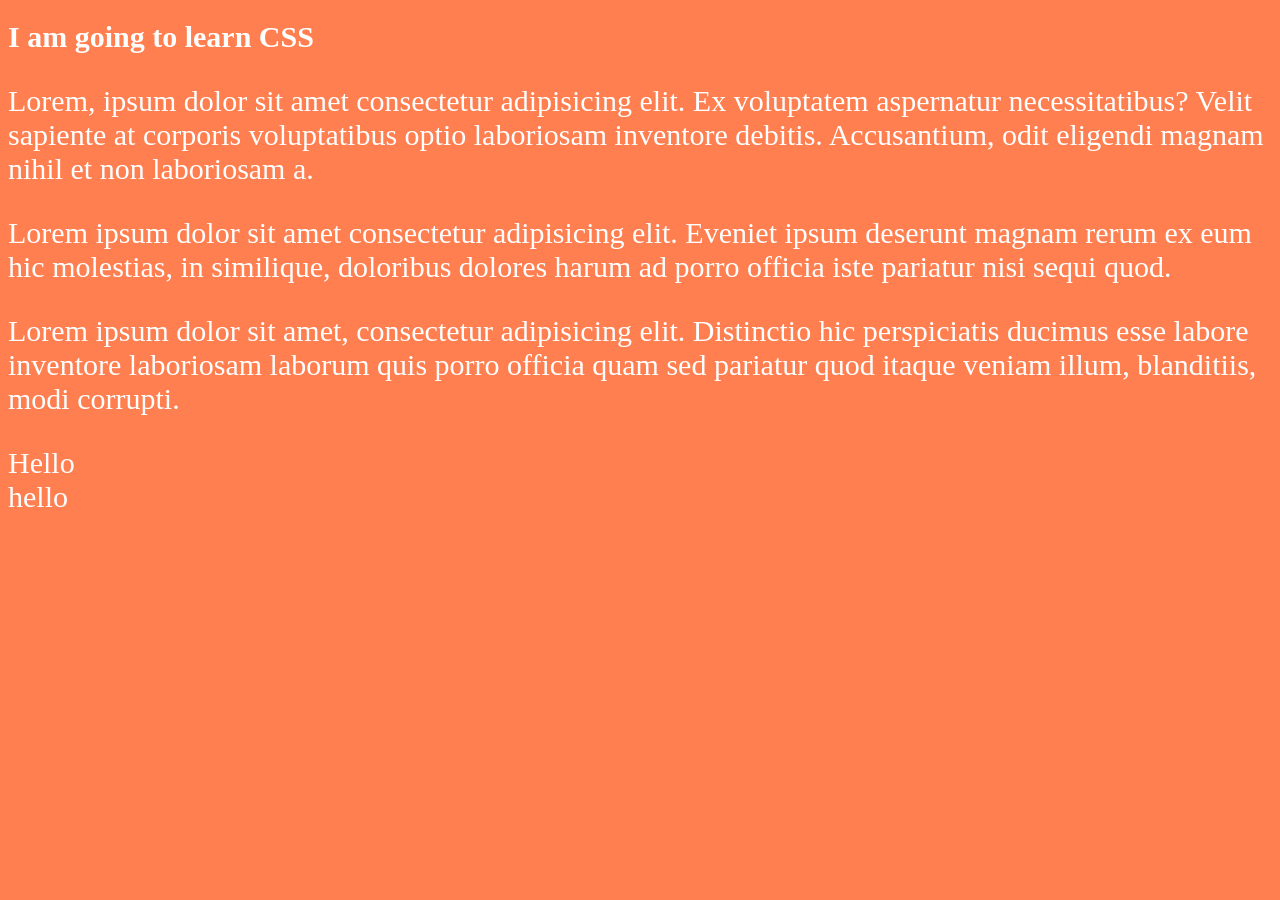
<file: intro/index.html>
<!doctype html>
<html lang="en">
  <head>
    <meta charset="UTF-8" />
    <meta name="viewport" content="width=device-width, initial-scale=1.0" />
    <title>let's learn css</title>
     <link rel="stylesheet" href="style.css">
     <style>
     
    * {
        color: blueviolet;
        font-size: 30px;
      
      }

      body {
        background-color: coral;
      }

    
    </style>

  </head>
  <body>
    <h1 id="first" style="color: brown;">I am going to learn CSS</h1>
    <p id="second"class="shared_styling">
      Lorem, ipsum dolor sit amet consectetur adipisicing elit. Ex voluptatem
      aspernatur necessitatibus? Velit sapiente at corporis voluptatibus optio
      laboriosam inventore debitis. Accusantium, odit eligendi magnam nihil et
      non laboriosam a.
      
    </p>
    <p style="color: blue;" >
      Lorem ipsum dolor sit amet consectetur adipisicing elit. Eveniet ipsum
      deserunt magnam rerum ex eum hic molestias, in similique, doloribus
      dolores harum ad porro officia iste pariatur nisi sequi quod.
    </p>
    <p id="third" class="shared_styling">
      Lorem ipsum dolor sit amet, consectetur adipisicing elit. Distinctio hic
      perspiciatis ducimus esse labore inventore laboriosam laborum quis porro
      officia quam sed pariatur quod itaque veniam illum, blanditiis, modi
      corrupti.
    </p>
    <div>Hello</div>
    <span>hello</span>
  </body>
</html>
</file>
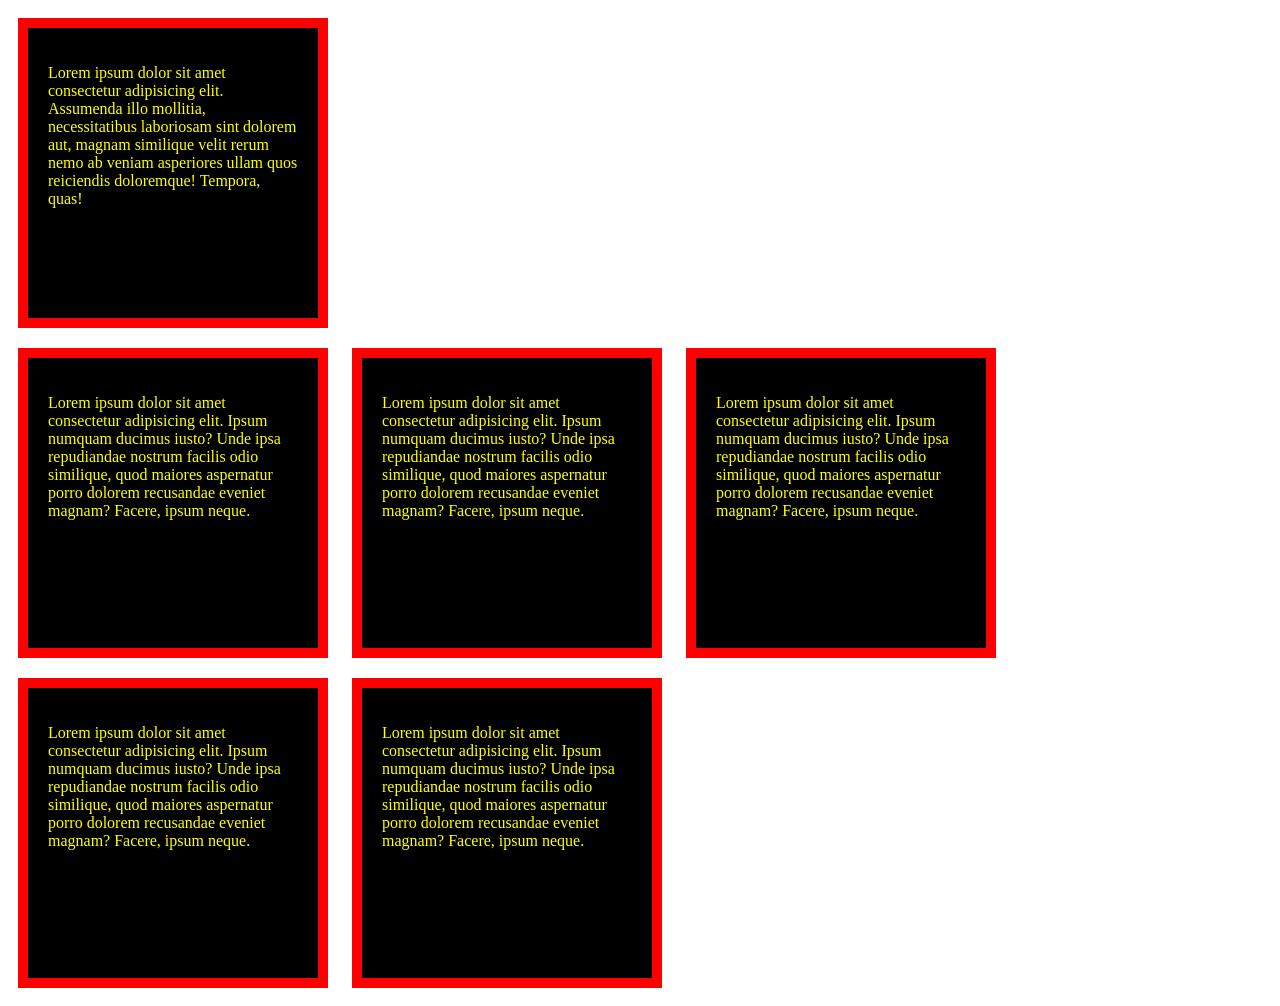
<file: margins_padding/index.html>
<!DOCTYPE html>
<html lang="en">
<head>
    <meta charset="UTF-8">
    <meta name="viewport" content="width=device-width, initial-scale=1.0">
    <title>Margins & Padding</title>
<link rel="stylesheet" href="style.css">
</head>
<body>
    <div>
        <p>Lorem ipsum dolor sit amet consectetur adipisicing elit. Assumenda illo mollitia, necessitatibus laboriosam sint dolorem aut, magnam similique velit rerum nemo ab veniam asperiores ullam quos reiciendis doloremque! Tempora, quas!</p>
    </div>
    <br>
    <div>
        <P>Lorem ipsum dolor sit amet consectetur adipisicing elit. Ipsum numquam ducimus iusto? Unde ipsa repudiandae nostrum facilis odio similique, quod maiores aspernatur porro dolorem recusandae eveniet magnam? Facere, ipsum neque.</P>
    </div>
    <div>
        <P>Lorem ipsum dolor sit amet consectetur adipisicing elit. Ipsum numquam ducimus iusto? Unde ipsa repudiandae nostrum facilis odio similique, quod maiores aspernatur porro dolorem recusandae eveniet magnam? Facere, ipsum neque.</P>
    </div>
        <div>
        <P>Lorem ipsum dolor sit amet consectetur adipisicing elit. Ipsum numquam ducimus iusto? Unde ipsa repudiandae nostrum facilis odio similique, quod maiores aspernatur porro dolorem recusandae eveniet magnam? Facere, ipsum neque.</P>
    </div>
        <div>
        <P>Lorem ipsum dolor sit amet consectetur adipisicing elit. Ipsum numquam ducimus iusto? Unde ipsa repudiandae nostrum facilis odio similique, quod maiores aspernatur porro dolorem recusandae eveniet magnam? Facere, ipsum neque.</P>
    </div>
        <div>
        <P>Lorem ipsum dolor sit amet consectetur adipisicing elit. Ipsum numquam ducimus iusto? Unde ipsa repudiandae nostrum facilis odio similique, quod maiores aspernatur porro dolorem recusandae eveniet magnam? Facere, ipsum neque.</P>
    </div>
</body>
</html>
</file>
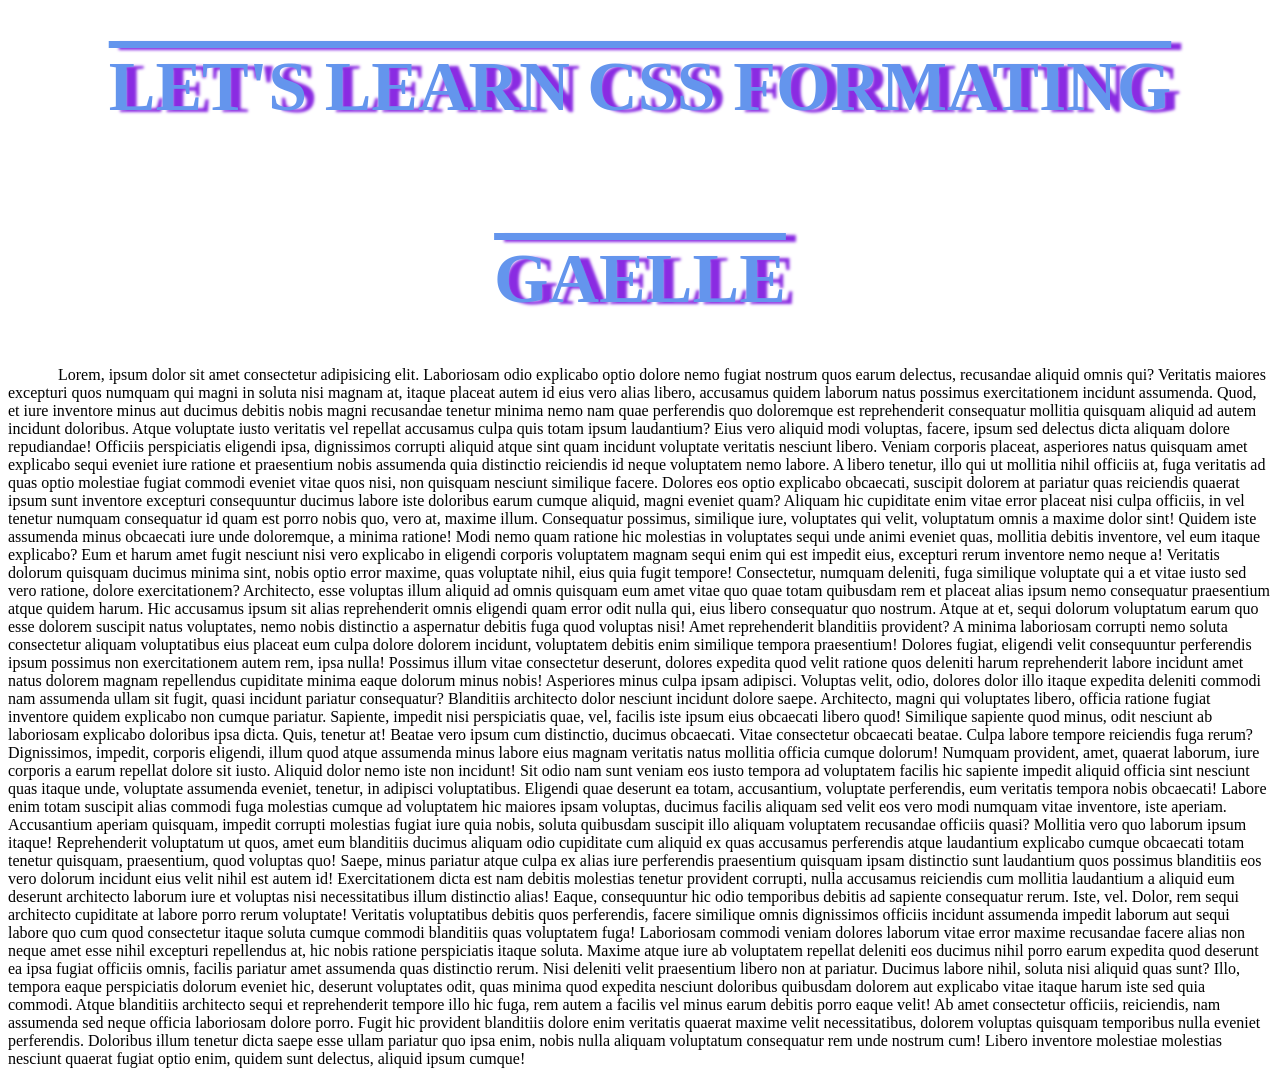
<file: text_formatting/index.html>
<!DOCTYPE html>
<html lang="en">
<head>
    <meta charset="UTF-8">
    <meta name="viewport" content="width=device-width, initial-scale=1.0">
    <title>Formarting</title>
    <link rel="stylesheet" href="style.css">
</head>
<body>
    <h1>Let's Learn CSS Formating</h1>
    <br>

    <h1>Gaelle</h1>

    <p>Lorem, ipsum dolor sit amet consectetur adipisicing elit. Laboriosam odio explicabo optio dolore nemo fugiat nostrum quos earum delectus, recusandae aliquid omnis qui? Veritatis maiores excepturi quos numquam qui magni in soluta nisi magnam at, itaque placeat autem id eius vero alias libero, accusamus quidem laborum natus possimus exercitationem incidunt assumenda. Quod, et iure inventore minus aut ducimus debitis nobis magni recusandae tenetur minima nemo nam quae perferendis quo doloremque est reprehenderit consequatur mollitia quisquam aliquid ad autem incidunt doloribus. Atque voluptate iusto veritatis vel repellat accusamus culpa quis totam ipsum laudantium? Eius vero aliquid modi voluptas, facere, ipsum sed delectus dicta aliquam dolore repudiandae! Officiis perspiciatis eligendi ipsa, dignissimos corrupti aliquid atque sint quam incidunt voluptate veritatis nesciunt libero. Veniam corporis placeat, asperiores natus quisquam amet explicabo sequi eveniet iure ratione et praesentium nobis assumenda quia distinctio reiciendis id neque voluptatem nemo labore. A libero tenetur, illo qui ut mollitia nihil officiis at, fuga veritatis ad quas optio molestiae fugiat commodi eveniet vitae quos nisi, non quisquam nesciunt similique facere. Dolores eos optio explicabo obcaecati, suscipit dolorem at pariatur quas reiciendis quaerat ipsum sunt inventore excepturi consequuntur ducimus labore iste doloribus earum cumque aliquid, magni eveniet quam? Aliquam hic cupiditate enim vitae error placeat nisi culpa officiis, in vel tenetur numquam consequatur id quam est porro nobis quo, vero at, maxime illum. Consequatur possimus, similique iure, voluptates qui velit, voluptatum omnis a maxime dolor sint! Quidem iste assumenda minus obcaecati iure unde doloremque, a minima ratione! Modi nemo quam ratione hic molestias in voluptates sequi unde animi eveniet quas, mollitia debitis inventore, vel eum itaque explicabo? Eum et harum amet fugit nesciunt nisi vero explicabo in eligendi corporis voluptatem magnam sequi enim qui est impedit eius, excepturi rerum inventore nemo neque a! Veritatis dolorum quisquam ducimus minima sint, nobis optio error maxime, quas voluptate nihil, eius quia fugit tempore! Consectetur, numquam deleniti, fuga similique voluptate qui a et vitae iusto sed vero ratione, dolore exercitationem? Architecto, esse voluptas illum aliquid ad omnis quisquam eum amet vitae quo quae totam quibusdam rem et placeat alias ipsum nemo consequatur praesentium atque quidem harum. Hic accusamus ipsum sit alias reprehenderit omnis eligendi quam error odit nulla qui, eius libero consequatur quo nostrum. Atque at et, sequi dolorum voluptatum earum quo esse dolorem suscipit natus voluptates, nemo nobis distinctio a aspernatur debitis fuga quod voluptas nisi! Amet reprehenderit blanditiis provident? A minima laboriosam corrupti nemo soluta consectetur aliquam voluptatibus eius placeat eum culpa dolore dolorem incidunt, voluptatem debitis enim similique tempora praesentium! Dolores fugiat, eligendi velit consequuntur perferendis ipsum possimus non exercitationem autem rem, ipsa nulla! Possimus illum vitae consectetur deserunt, dolores expedita quod velit ratione quos deleniti harum reprehenderit labore incidunt amet natus dolorem magnam repellendus cupiditate minima eaque dolorum minus nobis! Asperiores minus culpa ipsam adipisci. Voluptas velit, odio, dolores dolor illo itaque expedita deleniti commodi nam assumenda ullam sit fugit, quasi incidunt pariatur consequatur? Blanditiis architecto dolor nesciunt incidunt dolore saepe. Architecto, magni qui voluptates libero, officia ratione fugiat inventore quidem explicabo non cumque pariatur. Sapiente, impedit nisi perspiciatis quae, vel, facilis iste ipsum eius obcaecati libero quod! Similique sapiente quod minus, odit nesciunt ab laboriosam explicabo doloribus ipsa dicta. Quis, tenetur at! Beatae vero ipsum cum distinctio, ducimus obcaecati. Vitae consectetur obcaecati beatae. Culpa labore tempore reiciendis fuga rerum? Dignissimos, impedit, corporis eligendi, illum quod atque assumenda minus labore eius magnam veritatis natus mollitia officia cumque dolorum! Numquam provident, amet, quaerat laborum, iure corporis a earum repellat dolore sit iusto. Aliquid dolor nemo iste non incidunt! Sit odio nam sunt veniam eos iusto tempora ad voluptatem facilis hic sapiente impedit aliquid officia sint nesciunt quas itaque unde, voluptate assumenda eveniet, tenetur, in adipisci voluptatibus. Eligendi quae deserunt ea totam, accusantium, voluptate perferendis, eum veritatis tempora nobis obcaecati! Labore enim totam suscipit alias commodi fuga molestias cumque ad voluptatem hic maiores ipsam voluptas, ducimus facilis aliquam sed velit eos vero modi numquam vitae inventore, iste aperiam. Accusantium aperiam quisquam, impedit corrupti molestias fugiat iure quia nobis, soluta quibusdam suscipit illo aliquam voluptatem recusandae officiis quasi? Mollitia vero quo laborum ipsum itaque! Reprehenderit voluptatum ut quos, amet eum blanditiis ducimus aliquam odio cupiditate cum aliquid ex quas accusamus perferendis atque laudantium explicabo cumque obcaecati totam tenetur quisquam, praesentium, quod voluptas quo! Saepe, minus pariatur atque culpa ex alias iure perferendis praesentium quisquam ipsam distinctio sunt laudantium quos possimus blanditiis eos vero dolorum incidunt eius velit nihil est autem id! Exercitationem dicta est nam debitis molestias tenetur provident corrupti, nulla accusamus reiciendis cum mollitia laudantium a aliquid eum deserunt architecto laborum iure et voluptas nisi necessitatibus illum distinctio alias! Eaque, consequuntur hic odio temporibus debitis ad sapiente consequatur rerum. Iste, vel. Dolor, rem sequi architecto cupiditate at labore porro rerum voluptate! Veritatis voluptatibus debitis quos perferendis, facere similique omnis dignissimos officiis incidunt assumenda impedit laborum aut sequi labore quo cum quod consectetur itaque soluta cumque commodi blanditiis quas voluptatem fuga! Laboriosam commodi veniam dolores laborum vitae error maxime recusandae facere alias non neque amet esse nihil excepturi repellendus at, hic nobis ratione perspiciatis itaque soluta. Maxime atque iure ab voluptatem repellat deleniti eos ducimus nihil porro earum expedita quod deserunt ea ipsa fugiat officiis omnis, facilis pariatur amet assumenda quas distinctio rerum. Nisi deleniti velit praesentium libero non at pariatur. Ducimus labore nihil, soluta nisi aliquid quas sunt? Illo, tempora eaque perspiciatis dolorum eveniet hic, deserunt voluptates odit, quas minima quod expedita nesciunt doloribus quibusdam dolorem aut explicabo vitae itaque harum iste sed quia commodi. Atque blanditiis architecto sequi et reprehenderit tempore illo hic fuga, rem autem a facilis vel minus earum debitis porro eaque velit! Ab amet consectetur officiis, reiciendis, nam assumenda sed neque officia laboriosam dolore porro. Fugit hic provident blanditiis dolore enim veritatis quaerat maxime velit necessitatibus, dolorem voluptas quisquam temporibus nulla eveniet perferendis. Doloribus illum tenetur dicta saepe esse ullam pariatur quo ipsa enim, nobis nulla aliquam voluptatum consequatur rem unde nostrum cum! Libero inventore molestiae molestias nesciunt quaerat fugiat optio enim, quidem sunt delectus, aliquid ipsum cumque!</p>
</body>
</html>
</file>
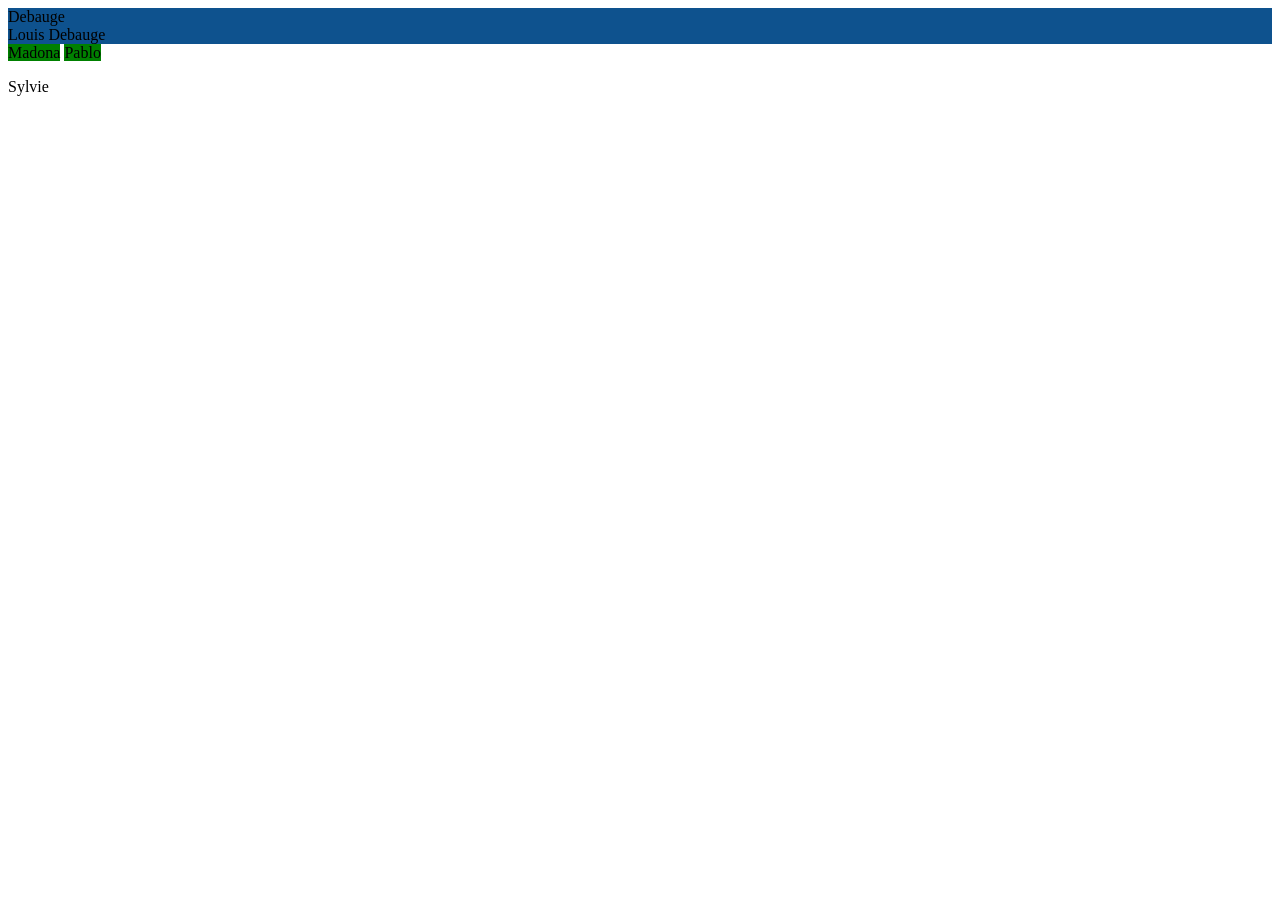
<file: layout/block_vs_inline/index.html>
<!DOCTYPE html>
<html lang="en">
<head>
    <meta charset="UTF-8">
    <meta name="viewport" content="width=device-width, initial-scale=1.0">
    <title>Layout</title>
    <link rel="stylesheet" href="style.css">
</head>
<body>
<div style="background-color: rgb(14, 82, 142);"> Debauge</div>
<div style="background-color: rgb(14, 82, 142);">Louis Debauge</div>
<span style="background-color: green;">Madona</span>
<span style="background-color: green;">Pablo</span>
  <p>Sylvie</p>  
</body>
</html>
</file>
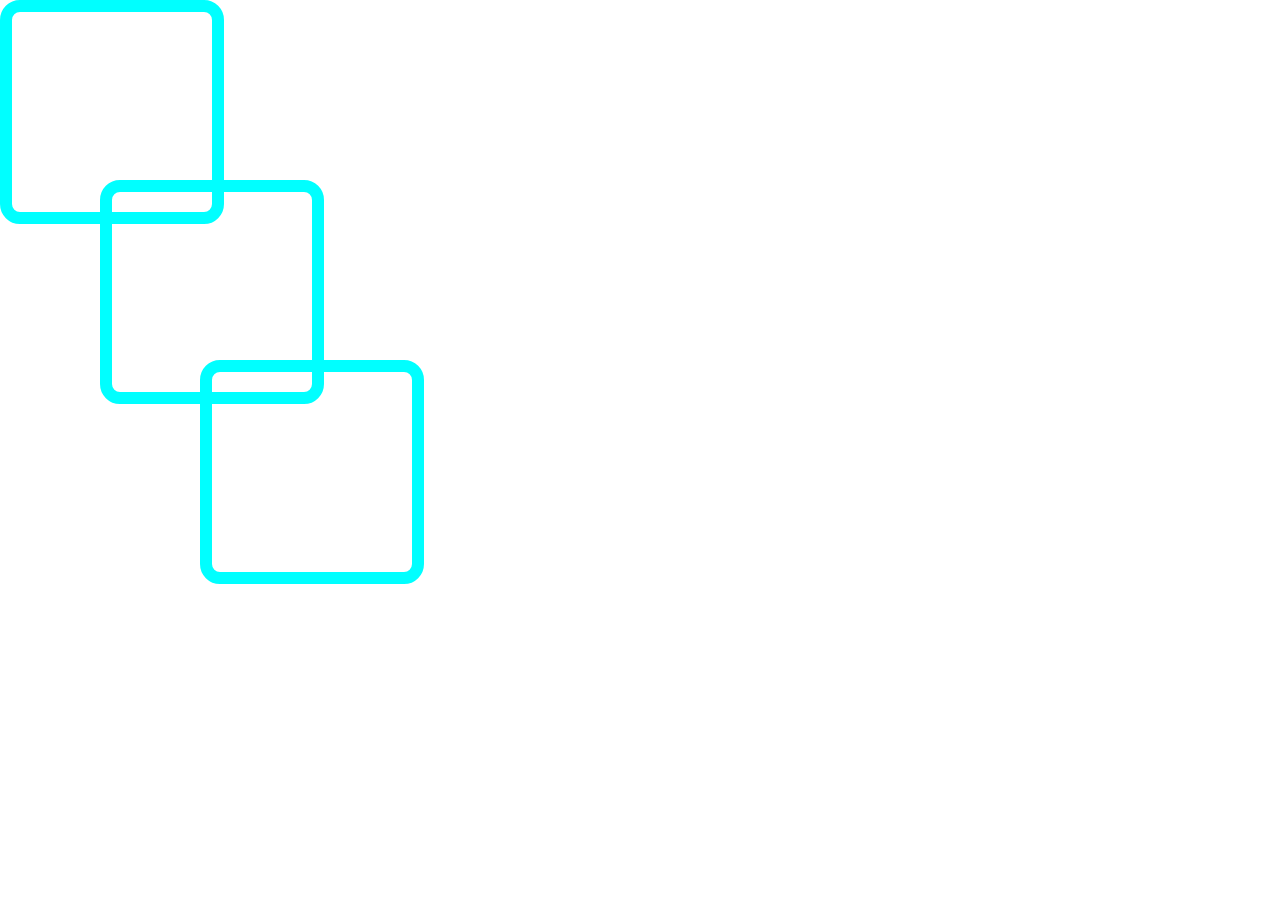
<file: layout/position/index.html>
<!doctype html>
<html lang="en">
  <head>
    <meta charset="UTF-8" />
    <meta name="viewport" content="width=device-width, initial-scale=1.0" />
    <title>Position</title>
    <link rel="stylesheet" href="style.css" />
  </head>
  <body>
    <div style="position:absolute; left:0px; top:0px;"></div>
    <div style="position:absolute; left:100px; top: 180px;px;"></div>
   <div style="position:absolute; left:200px; top: 360px;px;"></div>

  </body>
</html>
</file>
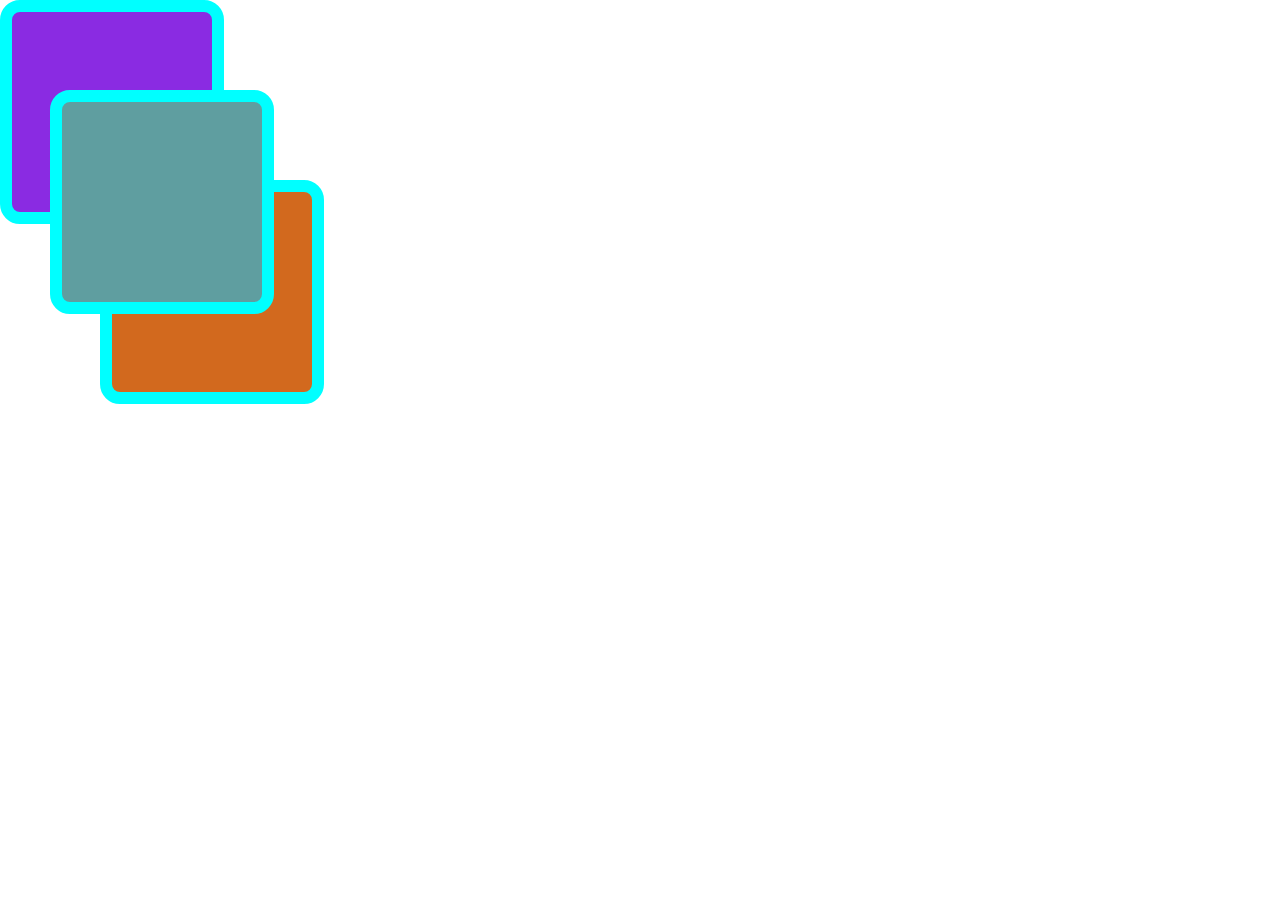
<file: layout/z-index/index.html>
<!doctype html>
<html lang="en">
  <head>
    <meta charset="UTF-8" />
    <meta name="viewport" content="width=device-width, initial-scale=1.0" />
    <title>z-index</title>
    <link rel="stylesheet" href="style.css" />
  </head>
  <body>
    <div style="position:absolute; left:0px; top:0px; background-color: blueviolet; z-index: 4;"></div>
    <div style="position:absolute; left:50px; top: 90px;px;background-color: cadetblue; z-index: 5;"></div>
   <div style="position:absolute; left:100px; top: 180px;px;background-color: chocolate; z-index: 3;"></div>

  </body>
</html>
</file>
<file: background/style.css>
body {
    background-color: blue;
    background-image: url(https://img.freepik.com/free-photo/sunny-day-with-sea-background_1160-233.jpg?semt=ais_hybrid&w=740&q=80);
    background-repeat: no-repeat;
    background-size:cover;
    background-attachment: fixed;
}
</file>
<file: borders_outlines/style.css>
h1 {
    border: green 10px solid ;

   outline-style: dashed;
   outline-width: 10px;
   outline-color: blue;
   outline-offset: 10px;
}

 /* p {
      border-style: solid;

}

div {
border-style:dotted;

}

span {

border-style: dashed;

}  */



/* * {
 border-style:solid ;

} */
</file>
<file: color_and_comments/style.css>
h1 {
    /* using colr names*/
    /* color: green; */

    /* rgb  */
    /* color: rgb(41, 41, 29); */

/* hexdecimal */
color: #ff0;
}

body {
background-color: black;
}

div {
color:white;
height: 200px; 
width: 200px;
background-color: rgba(255, 0, 0, 0.4);

}
</file>
<file: fonts/style.css>
h1 {

font: normal bolder 100px/1.8em Playwrite IE;

}

p {
   line-height: 1.6;

   word-spacing: 2px;

   letter-spacing: 1px;

}
</file>
<file: intro/style.css>
* {
        color: white !important;
        font-size: 30px;
      
      }

      body {
        background-color: coral;
      }
</file>
<file: margins_padding/style.css>
div {
 border: solid red 10px;
/* padding-top: 10px;
padding-left: 10px;
padding-bottom: 10px;
padding-right: 10px; */

padding: 20px 20px 20px 20px;
background-color: black;
color: yellow;

display: inline-block;
height: 250px;
width: 250px;

margin: 10px ;

}
</file>
<file: text_formatting/style.css>
h1 {
   color:cornflowerblue ; 
   text-align: center;
   text-decoration: overline;
   text-transform: uppercase;
   font-size: 70px;
   text-shadow: 10px 2px 3px blueviolet;
}

    p
{

    text-indent: 50px;
    text-s
}
</file>
<file: layout/block_vs_inline/style.css>
div, spam, p {
    display: block;
}
</file>
<file: layout/position/style.css>
div {
    border-style: solid;
    height: 200px;
    width: 200px;
    color: aqua;
    border-width: 12px;
    border-radius: 20px;

}
</file>
<file: layout/z-index/style.css>
div {
    border-style: solid;
    height: 200px;
    width: 200px;
    color: aqua;
    border-width: 12px;
    border-radius: 20px;

}
</file>
